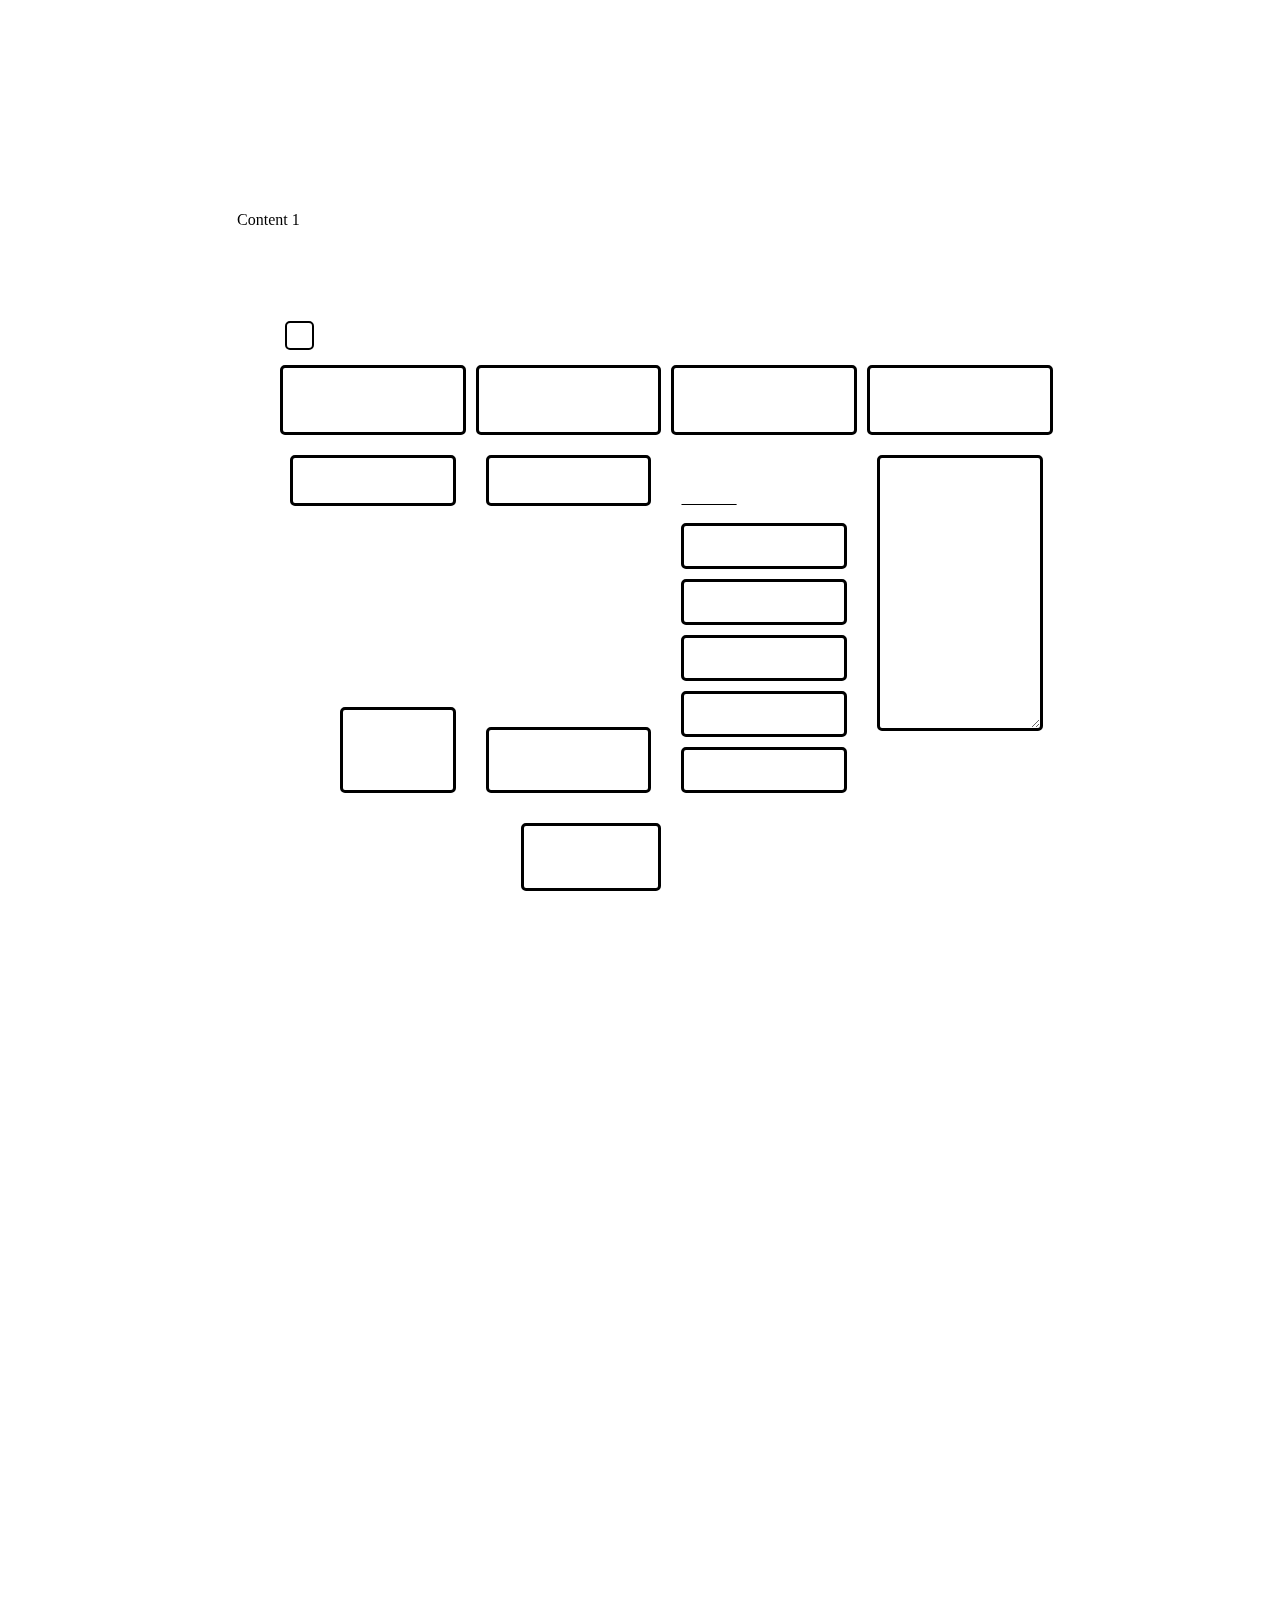
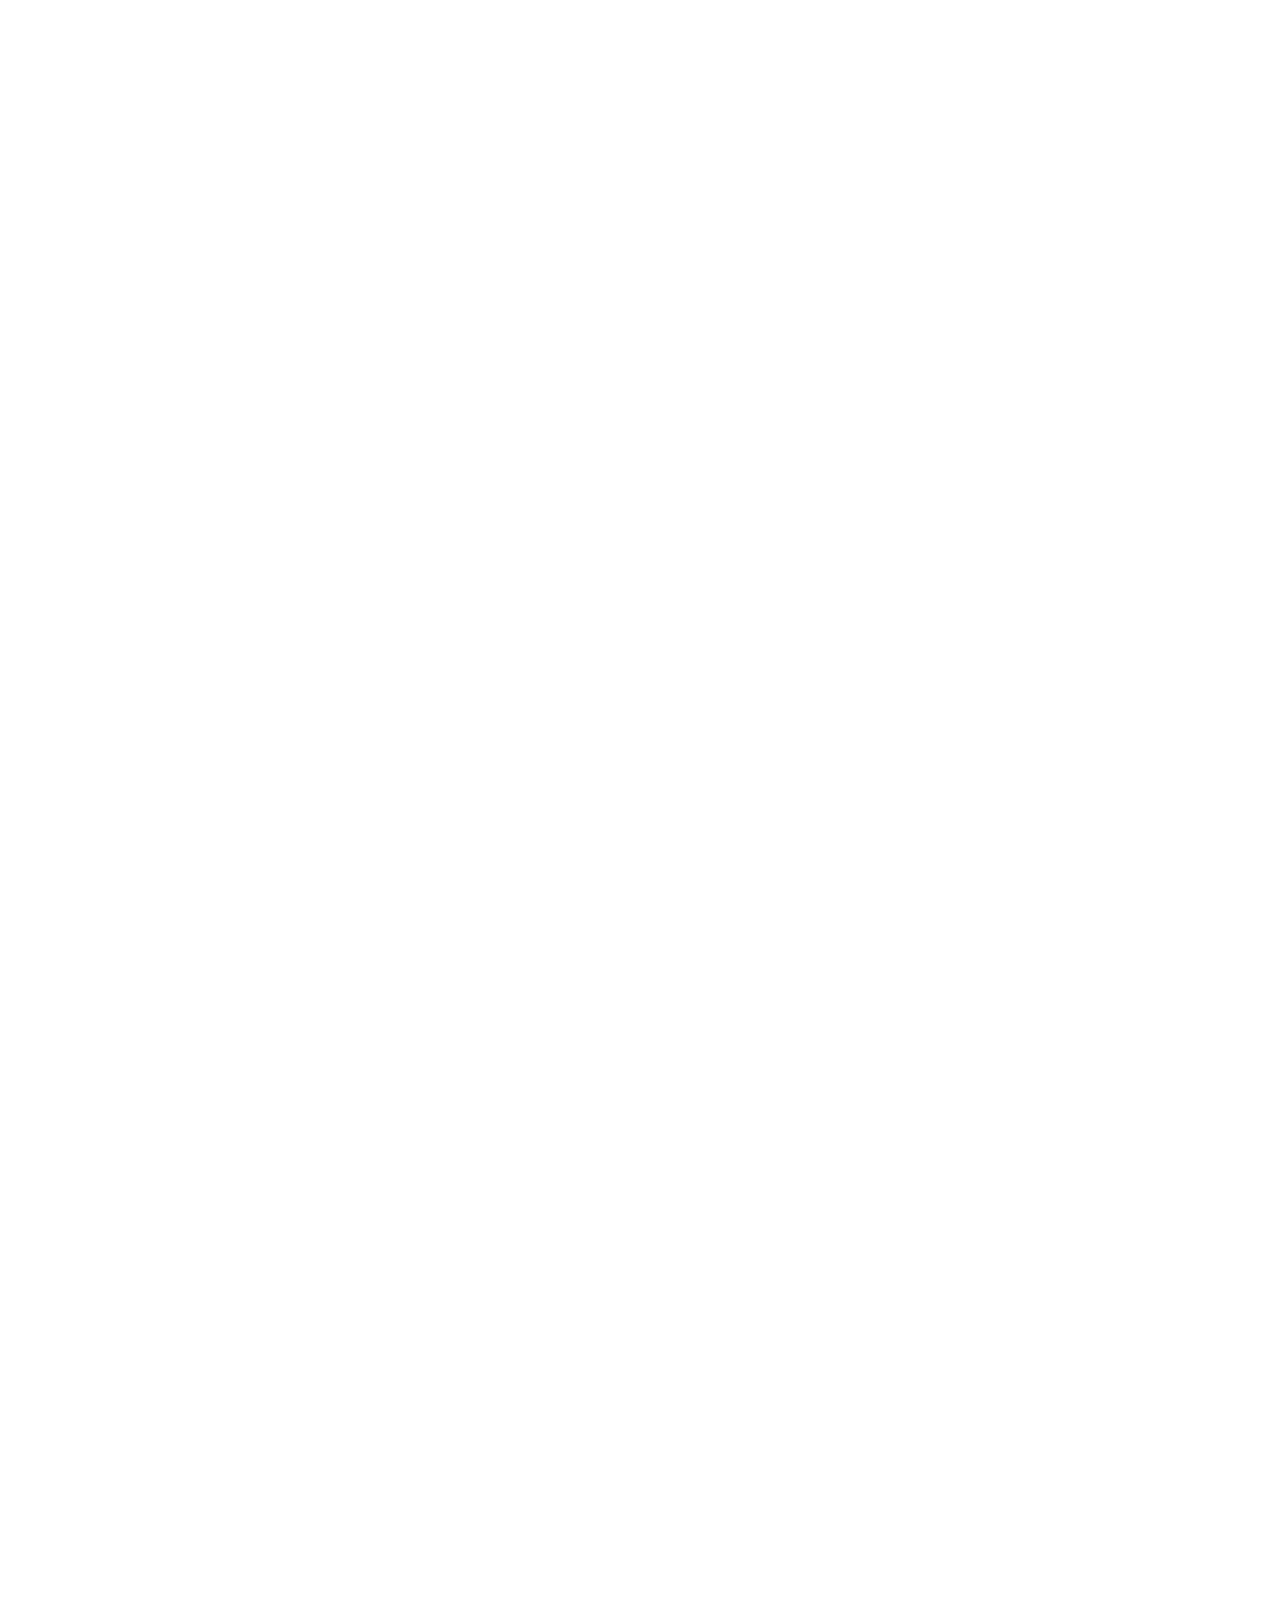
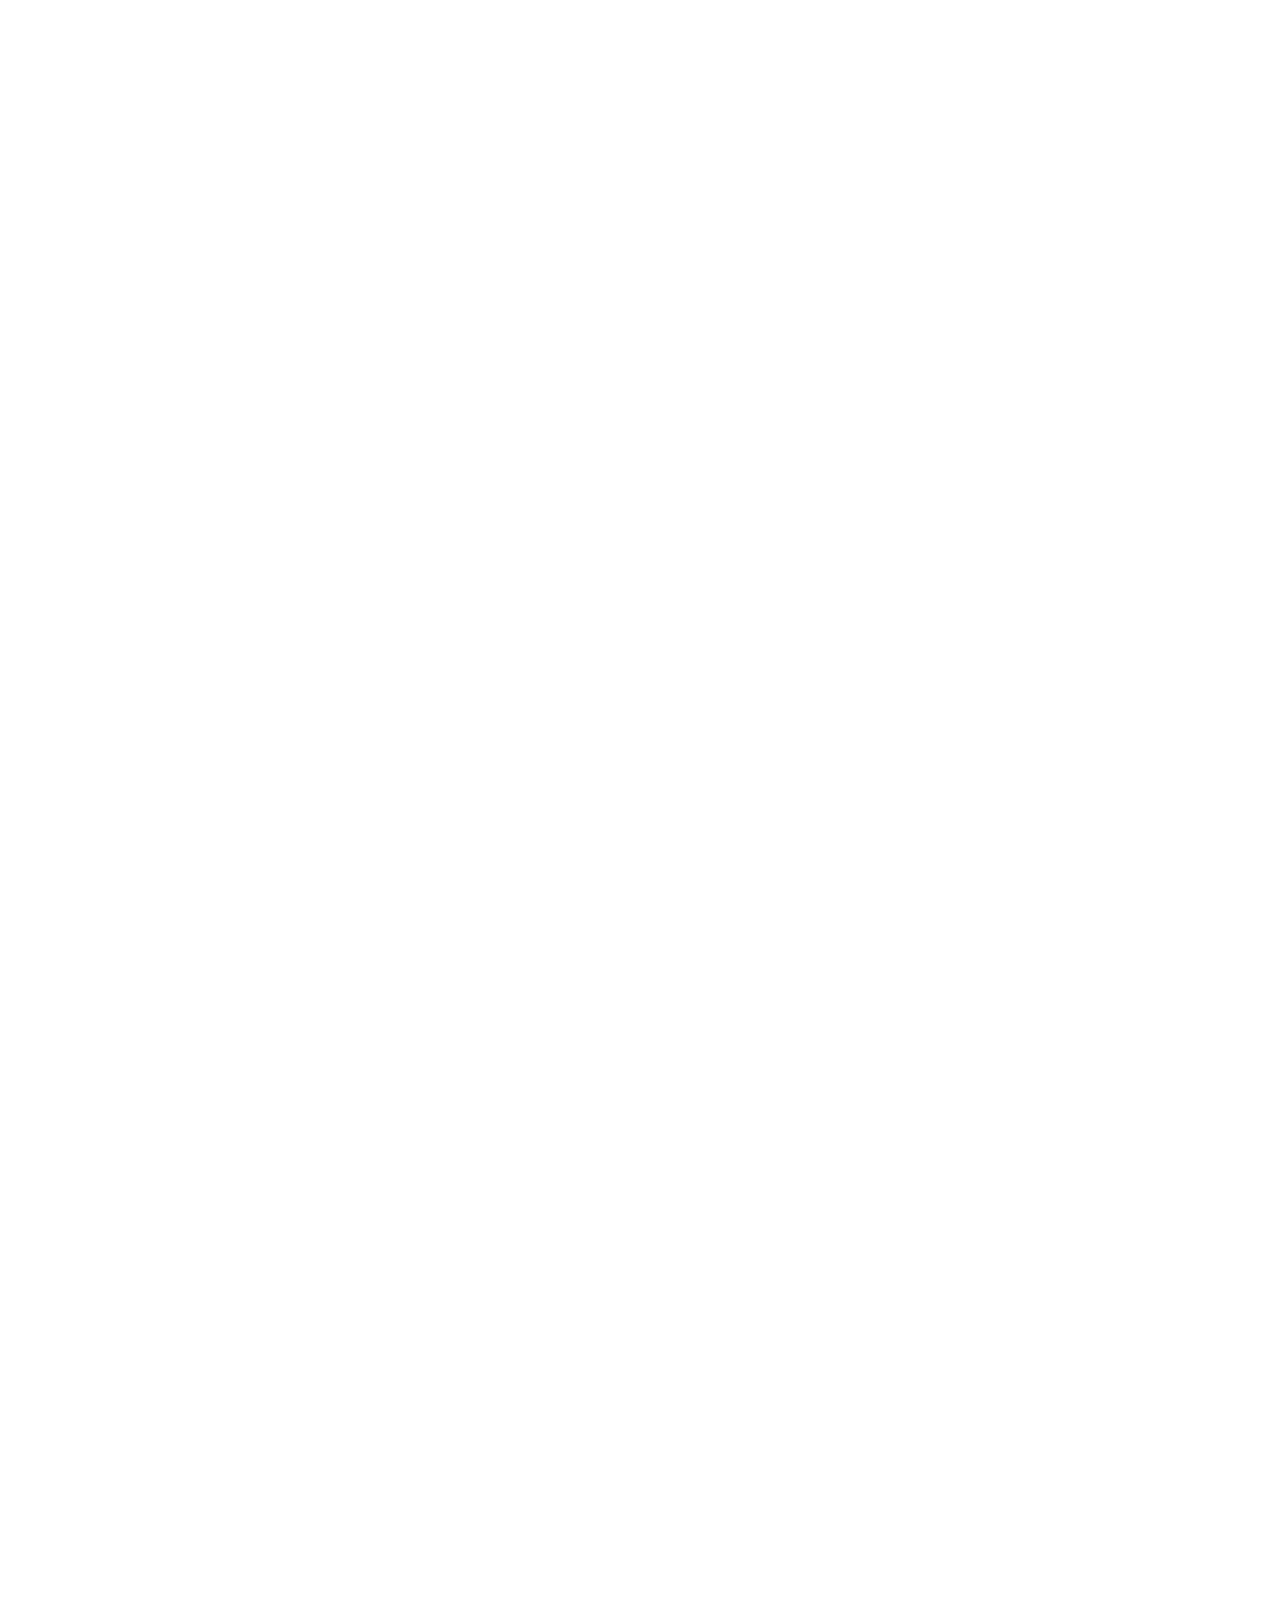
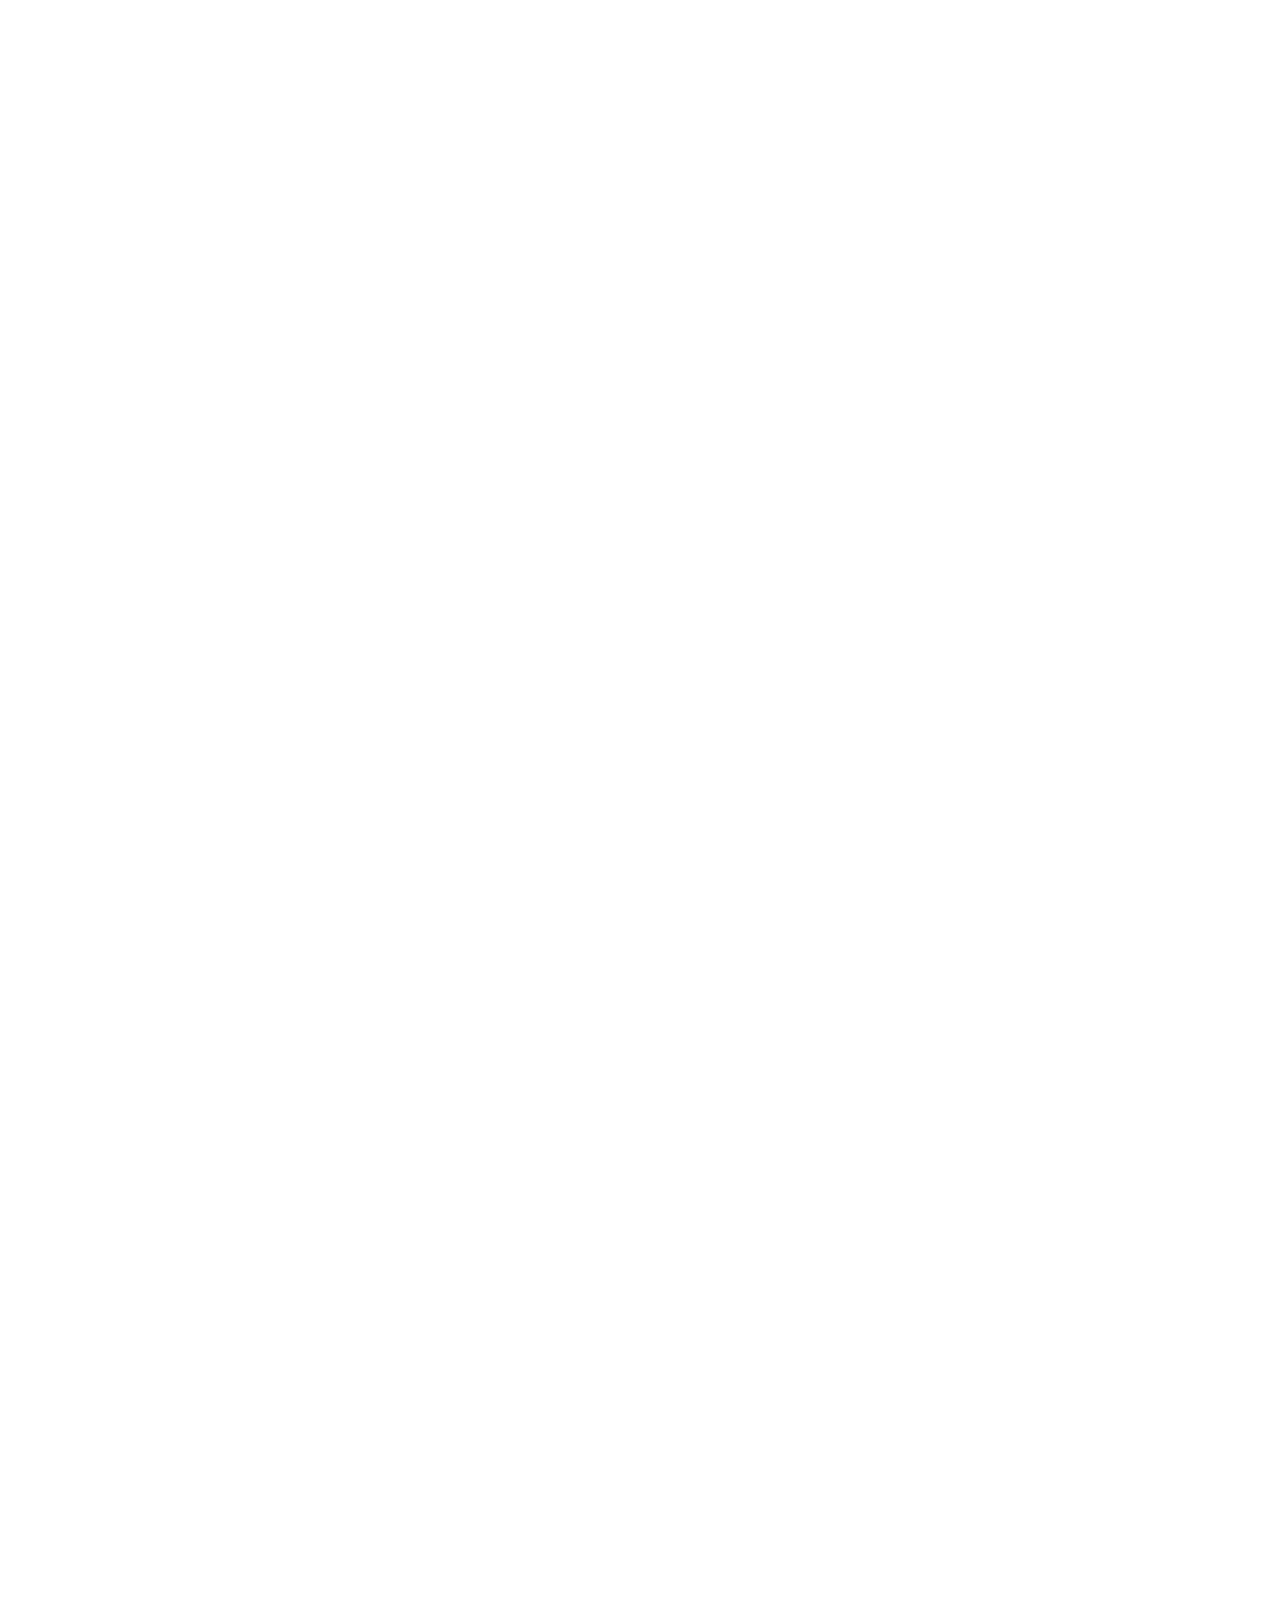
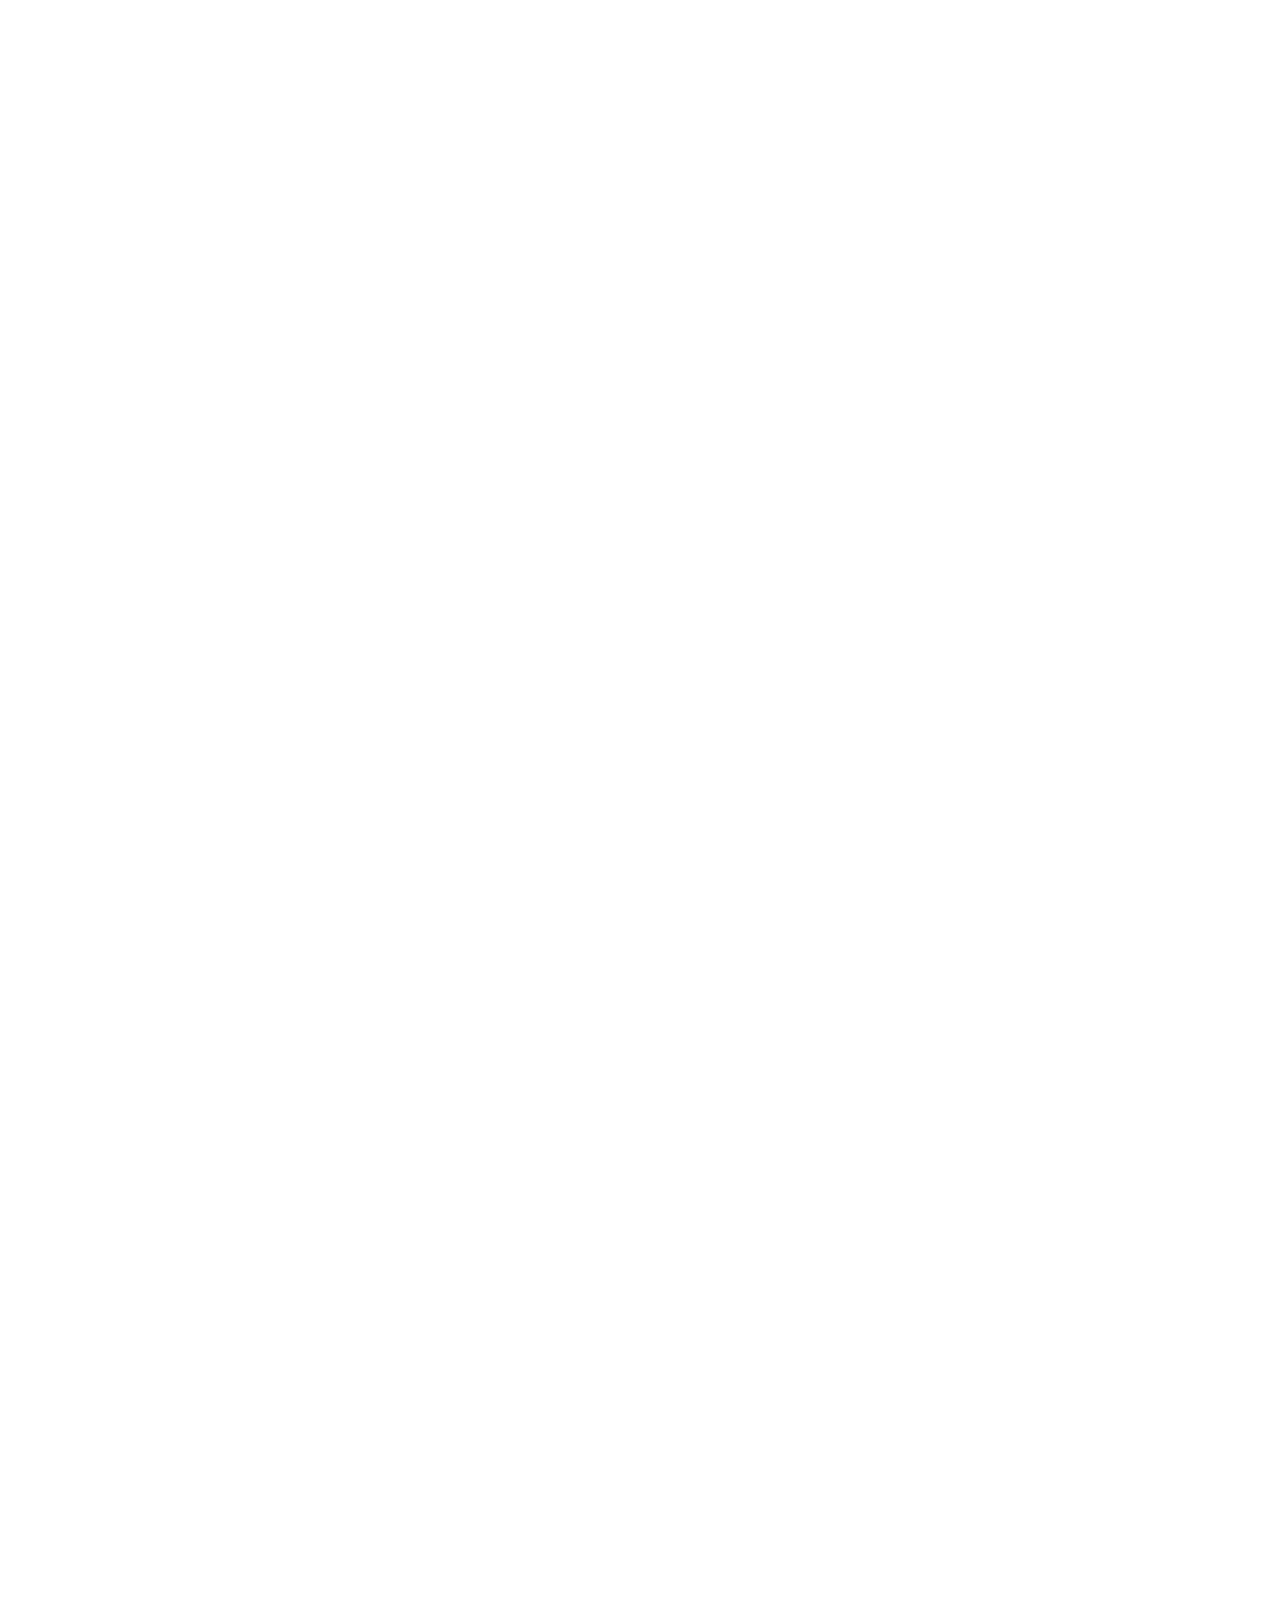
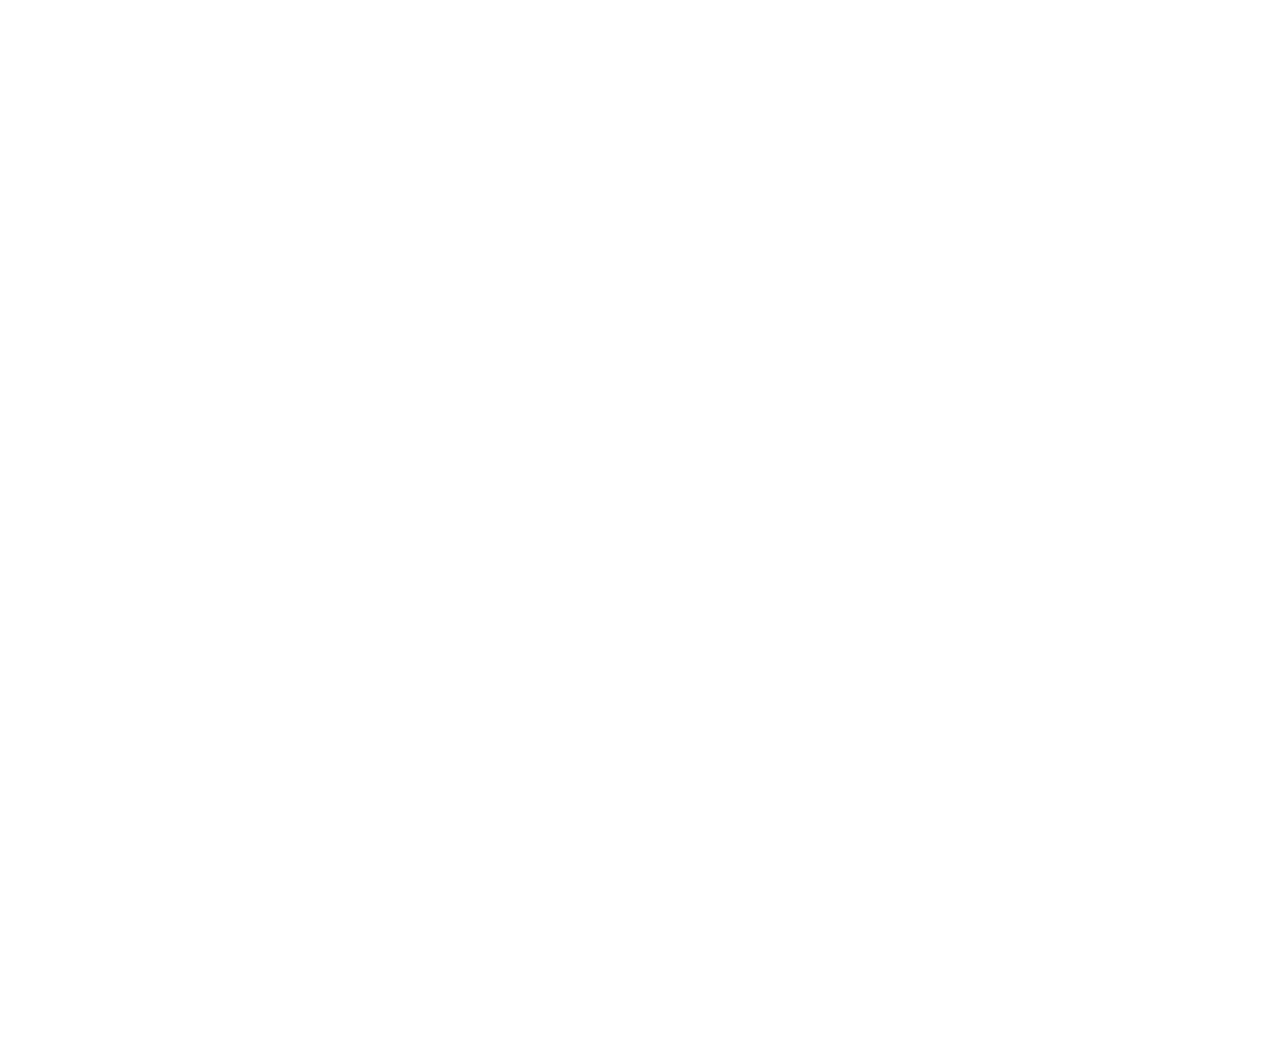
<file: index.html>
<!DOCTYPE html>
<html lang="en">
<head>
    <title>
        App by ElmerF
    </title>
    <meta charset="UTF-8">
    <meta name="viewport" content="width=device-width, initial-scale=1, minimum-scale=1" />
    <style>
        body{
            background-color: black;
            margin: 30px;
        }
        .Loading_Title, .Loading_Text{
            font-family: Arial;
            color: white;
            margin: 5px;
        }
    </style>
    <meta 
    property="og:image"
    content="https://elmerf5445.github.io/TNTS-Timer/Assets/Background/Link_Preview.png" 
/>
<meta 
    property="og:title" 
    content="TNTS Timer" 
/>
<meta 
    property="og:description" 
    content="Configurable timer for STICM-TNTS-25" 
/>
</head>
<body onload="window.location.href = 'Pages/ELISM24_Controls.html'">
    <h1 class="Loading_Title">
        Loading...
    </h1>
    <h3 class="Loading_Text">
        You are being redirected to the main page. Please wait...
    </h3>
</body>
</html>
</file>
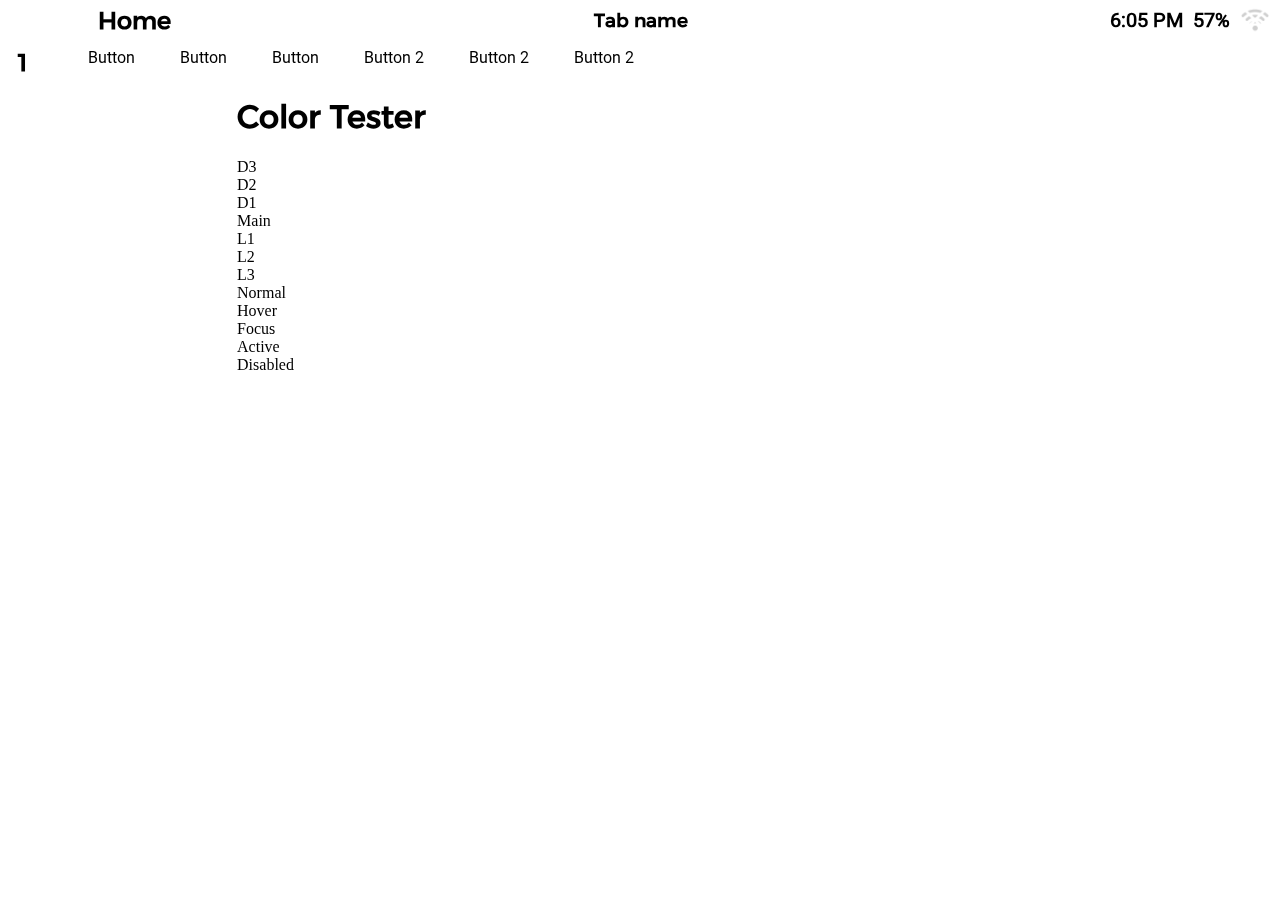
<file: App_ColorTester.html>
<!DOCTYPE html>
<html lang="en">
<head>
    <title id="Page_Title">
        App by ElmerF
    </title>
    <meta charset="UTF-8">
    <meta name="viewport" content="width=device-width, initial-scale=1, minimum-scale=1" />
    <link rel="stylesheet" href="Scripts/Styles/App_Main.css">
    <link rel="icon" type="image/png" href="Assets/Icons/favicon.png" sizes="96x96" id="Page_Favicon">
</head>
<body>
    <!-- <script src="Scripts/Javascript/App_Main.js"></script> -->
    <script src="Scripts/Javascript/App_Javascript_Debugging.js" defer></script>
    <script src="Scripts/Javascript/App_Javascript_ERUMAUI_Core.js" defer></script>
    <script src="Scripts/Javascript/App_Javascript_ERUMAUI.js" defer></script>
    <script src="Scripts/Javascript/App_Javascript_Extras.js" defer></script>
    <script src="Scripts/Javascript/App_Javascript_KeyboardControls.js" defer></script>
    <script src="Scripts/Javascript/App_Javascript_Initialization.js" defer></script>
    <div class="LoadingScreen" id="LoadingScreen">
        <div class="LoadingScreen_Simple" id="LoadingScreen_Simple" Display="none">
            <div class="LoadingScreen_Simple_Main">
                <img class='LoadingScreen_Simple_Main_Icon' src='Assets/Icons/favicon.png' id="LoadingScreen_Icon_Simple" draggable='false' loading='lazy'/>
                <h2 class="LoadingScreen_Simple_Main_Title" id="LoadingScreen_Title_Simple">
                    App by ElmerF
                </h2>
                <p class="LoadingScreen_Simple_Main_Subtitle" id="LoadingScreen_Subtitle_Simple">
                    Template
                </p>
            </div>
            <div class="LoadingScreen_Simple_Bottom">
                <div class="General_Loading LoadingScreen_Simple_Bottom_Loader">
                    <div class="General_Loading_Bar"></div>
                </div>
                <div class="LoadingScreen_Simple_Bottom_Copyright">
                    <img class='LoadingScreen_Simple_Bottom_Copyright_Icon' src='Assets/Icons/favicon.png' draggable='false' loading='lazy' id="LoadingScreen_Copyright_Icon_Simple"/>
                    <p class="LoadingScreen_Simple_Bottom_Copyright_Title" id="LoadingScreen_Copyright_Title_Simple">
                        Content By ElmerF 2024
                    </p>
                </div>
            </div>
        </div>
        <div class="LoadingScreen_Splash" id="LoadingScreen_Splash" Display="none">
            <div class="LoadingScreen_Splash_Window">
                <div class="LoadingScreen_Splash_Window_Image"></div>
                <div class="LoadingScreen_Splash_Window_Main">
                    <img class='LoadingScreen_Splash_Window_Main_Icon' src='Assets/Icons/favicon.png' id="LoadingScreen_Icon_Splash" draggable='false' loading='lazy'/>
                    <div class="LoadingScreen_Splash_Window_Main_Text">
                        <h2 class="LoadingScreen_Splash_Window_Main_Title" id="LoadingScreen_Title_Splash">
                            App by ElmerF
                        </h2>
                        <p class="LoadingScreen_Splash_Window_Main_Subtitle" id="LoadingScreen_Subtitle_Splash">
                            Template
                        </p>
                    </div>
                </div>
                <div class="General_Loading LoadingScreen_Splash_Window_Loader">
                    <div class="General_Loading_Bar"></div>
                </div>
            </div>
            <div class="LoadingScreen_Splash_Bottom">
                <div class="LoadingScreen_Splash_Bottom_Copyright">
                    <img class='LoadingScreen_Splash_Bottom_Copyright_Icon' src='Assets/Icons/favicon.png' id="LoadingScreen_Copyright_Icon_Splash" draggable='false' loading='lazy'/>
                    <p class="LoadingScreen_Splash_Bottom_Copyright_Title" id="LoadingScreen_Copyright_Title_Splash">
                        Content By ElmerF 2024
                    </p>
                </div>
            </div>
        </div>
        <div class="LoadingScreen_Custom" id="LoadingScreen_Custom" Display="none">
            Custom stuff here
        </div>
    </div>
    <div class="ClockScreen" id="ClockScreen" State="Inactive" onclick="ClockScreen_Toggle()">
        <div class="ClockScreen_Main">
            <h1 class="ClockScreen_Main_Time" id="ClockScreen_Main_Time">
                10:23
            </h1>
            <p class="ClockScreen_Main_Date" id="ClockScreen_Main_Date">
                Wednesday, 02/07/2024
            </p>
        </div>
        <div class="ClockScreen_Extra">
            <img class='ClockScreen_Extra_Icon' src='Assets/Icons/icon_wifi_offline.png' draggable='false' loading='lazy' id="ClockScreen_Extra_InternetStatus"/>
            <p class="ClockScreen_Extra_Battery" id="ClockScreen_Extra_Battery">
                100%
            </p>
        </div>
    </div>
    <div class="Subwindows" id="Subwindows">
        <div class="Subwindow" id="SubwindowIDHere">
            <div class="Subwindow_TitleBar">
                <h2 class="Subwindow_TitleBar_Title">
                    Subwindow
                </h2>
                <img class='Subwindow_TitleBar_Close' src='Assets/Icons/icon_close.png' draggable='false' loading='lazy' onclick="Subwindows_Close(this.parentNode.parentNode.id)"/>
            </div>
            <div class="Subwindow_Content">
                <h1 class="General_Title">
                    Content of subwindow here
                </h1>
            </div>
            <div class="Subwindow_Bottom">
                <div class="Subwindow_Bottom_Button_SecondaryAction">
                    Secondary action
                </div>
                <div class="Subwindow_Bottom_Button_PrimaryAction" onclick="Subwindows_Open('ModalIDHere')">
                    Primary action
                </div>
            </div>
        </div>
        <div class="Modal" id="ModalIDHere">
			<div class="Modal_TitleBar">
				<h2 class="Modal_TitleBar_Title">
					Modal / Confirmation
				</h2>
			</div>
			<div class="Modal_Content">
				<p class="General_Paragraph">
					In this format, the box closes if either the Esc button is pressed, or the user clicks any of the
					button in the bottom section of the window.
				</p>
			</div>
			<div class="Modal_Content_Bottom">
				<div class="Subwindow_Bottom_Button_SecondaryAction">
					Secondary action
				</div>
				<div class="Subwindow_Bottom_Button_PrimaryAction" onclick="Subwindows_Close('ModalIDHere')">
					Primary action
				</div>
			</div>
		</div>
    </div>
    <div class="Toasts" Position="Right" id="Toasts">
        <!-- <div class="Toast">
            <img class='Toast_Icon' src='Assets/Icons/placeholder.png' draggable='false' loading='lazy'/>
            <h2 class="Toast_Title">
                Hello!
            </h2>
            <p class="Toast_Content">
                This is a normal toast notification.
            </p>
        </div> -->
    </div>
    <div class="Overlays" id="Overlays">
        <div class="Debugger_Console" id="Debugger_Console" style="display: none">
			<div class="Debugger_Console_Results" id="Debugger_Console_Text"></div>
			<div class="Debugger_Console_CommandEntry">
				<input class="Debugger_Console_CommandEntry_Input" id="Debugger_Console_CommandEntry_Input"
					placeholder="Enter console command and press Enter"></input>
			</div>
		</div>
        <div class="Header_PageNavigation_Menu" id="Header_PageNavigation_Menu" style="display: none">
            <div class="Header_PageNavigation_Menu_Navigation Header_PageNavigation_Menu_Content">
                <h1 class="Header_PageNavigation_Menu_Title" id="Header_PageNavigation_Menu_Title">
                    ERUMA UI 1.0
                </h1>
                <div class="Header_PageNavigation_Menu_Buttons" id="Header_PageNavigation_Menu_Links">
                    <!-- <div class="Header_PageNavigation_Menu_Button_Item">
                        <img class='Header_PageNavigation_Menu_Button_Item_Icon' src='Assets/Icons/placeholder.png' draggable='false' loading='lazy'/>
                        <p class="Header_PageNavigation_Menu_Button_Item_Text">
                            Home
                        </p>
                    </div>
                    <div class="Header_PageNavigation_Menu_Button_Item">
                        <img class='Header_PageNavigation_Menu_Button_Item_Icon' src='Assets/Icons/placeholder.png' draggable='false' loading='lazy'/>
                        <p class="Header_PageNavigation_Menu_Button_Item_Text">
                            Home
                        </p>
                    </div> -->
                </div>
            </div>
            <div class="Header_PageNavigation_Menu_Actions Header_PageNavigation_Menu_Content">
                <h1 class="Header_PageNavigation_Menu_Title">
                    Page Actions
                </h1>
                <div class="Header_PageNavigation_Menu_Buttons">
                    <div class="Header_PageNavigation_Menu_Button_Item">
                        <img class='Header_PageNavigation_Menu_Button_Item_Icon' src='Assets/Icons/placeholder.png' draggable='false' loading='lazy'/>
                        <p class="Header_PageNavigation_Menu_Button_Item_Text">
                            Home
                        </p>
                    </div>
                    <div class="Header_PageNavigation_Menu_Button_Item">
                        <img class='Header_PageNavigation_Menu_Button_Item_Icon' src='Assets/Icons/placeholder.png' draggable='false' loading='lazy'/>
                        <p class="Header_PageNavigation_Menu_Button_Item_Text">
                            Home
                        </p>
                    </div>
                    <div class="Header_PageNavigation_Menu_Button_Item">
                        <img class='Header_PageNavigation_Menu_Button_Item_Icon' src='Assets/Icons/placeholder.png' draggable='false' loading='lazy'/>
                        <p class="Header_PageNavigation_Menu_Button_Item_Text">
                            Home
                        </p>
                    </div>
                    <div class="Header_PageNavigation_Menu_Button_Item">
                        <img class='Header_PageNavigation_Menu_Button_Item_Icon' src='Assets/Icons/placeholder.png' draggable='false' loading='lazy'/>
                        <p class="Header_PageNavigation_Menu_Button_Item_Text">
                            Home
                        </p>
                    </div>
                    <div class="Header_PageNavigation_Menu_Button_Item">
                        <img class='Header_PageNavigation_Menu_Button_Item_Icon' src='Assets/Icons/placeholder.png' draggable='false' loading='lazy'/>
                        <p class="Header_PageNavigation_Menu_Button_Item_Text">
                            Home
                        </p>
                    </div>
                    <div class="Header_PageNavigation_Menu_Button_Item">
                        <img class='Header_PageNavigation_Menu_Button_Item_Icon' src='Assets/Icons/placeholder.png' draggable='false' loading='lazy'/>
                        <p class="Header_PageNavigation_Menu_Button_Item_Text">
                            Home
                        </p>
                    </div>
                    <div class="Header_PageNavigation_Menu_Button_Item">
                        <img class='Header_PageNavigation_Menu_Button_Item_Icon' src='Assets/Icons/placeholder.png' draggable='false' loading='lazy'/>
                        <p class="Header_PageNavigation_Menu_Button_Item_Text">
                            Home
                        </p>
                    </div>
                    <div class="Header_PageNavigation_Menu_Button_Item">
                        <img class='Header_PageNavigation_Menu_Button_Item_Icon' src='Assets/Icons/placeholder.png' draggable='false' loading='lazy'/>
                        <p class="Header_PageNavigation_Menu_Button_Item_Text">
                            Home
                        </p>
                    </div>
                </div>
            </div>
        </div>
        <div class="Header_StatusTray_Menu" id="Header_StatusTray_Menu" style="display: none">
            <img class='Header_StatusTray_Menu_Close' src='Assets/Icons/icon_close.png' draggable='false' loading='lazy' onclick="Header_Toggle_StatusTray()"/>
            <div class="Header_StatusTray_Menu_Clock Header_StatusTray_Menu_Content">
                <h1 class="Header_StatusTray_Menu_Clock_Clock" id="Header_StatusTray_Menu_Clock_Clock">
                    10:17 PM
                </h1>
                <p class="Header_StatusTray_Menu_Clock_Date" id="Header_StatusTray_Menu_Clock_Date">
                    Sunday, 02/04/2024
                </p>
            </div>
            <div class="Header_StatusTray_Menu_Battery Header_StatusTray_Menu_Content">
                <h1 class="Header_StatusTray_Menu_Battery_Percentage" id="Header_StatusTray_Menu_Battery_Percentage">
                    100%
                </h1>
                <p class="Header_StatusTray_Menu_Battery_Status" id="Header_StatusTray_Menu_Battery_Status">
                    Fully charged
                </p>
            </div>
            <div class="Header_StatusTray_Menu_InternetStatus Header_StatusTray_Menu_Content">
                <h1 class="Header_StatusTray_Menu_InternetStatus_Status" id="Header_StatusTray_Menu_InternetStatus_Status">
                    Connected
                </h1>
                <p class="Header_StatusTray_Menu_InternetStatus_Description" id="Header_StatusTray_Menu_InternetStatus_Description">
                    You are connected to the internet. Features that require an internet connection will function properly.
                </p>
                <a href="https://fast.com" target="_blank">
                    <div class="Header_PageNavigation_Menu_Button_Item">
                        <img class='Header_PageNavigation_Menu_Button_Item_Icon' src='Assets/Icons/placeholder.png' draggable='false' loading='lazy'/>
                        <p class="Header_PageNavigation_Menu_Button_Item_Text">
                            Speedtest
                        </p>
                    </div>
                </a>
            </div>
        </div>
        
    </div>
    <div class="Header_SidebarToggle" id="Header_SidebarToggle" onclick="Sidebar_Toggle()">
        <img class='Header_SidebarToggle_Icon' src='Assets/Icons/icon_hamburgermenu.png' draggable='false' loading='lazy' id="Header_SidebarToggle_Icon"/>
    </div>
    <header class="Header" id="Header" Style_Margin_SidebarToggle="Enabled" Style_Margin_Sidebar="Enabled">
		<div class="Header_PageNavigation" id="Header_PageNavigation" onclick="Header_Toggle_PageNavigation()">
			<img src="Assets/Icons/favicon.png" class="Header_PageNavigation_Icon" id="Header_PageNavigation_Icon"></img>
			<h2 class="Header_PageNavigation_Title" id="Header_PageNavigation_Title">
				Home
			</h2>
		</div>
		<div class="Header_Content" id="pageElement_Header_Actions">
            <h3 class="Header_Content_Title" id="pageElement_Header_Title">
                Tab name
            </h3>
		</div>
		<div class="Header_StatusTray" id="Header_StatusTray" onclick="Header_Toggle_StatusTray()">
			<div class="Header_StatusTray_Clock" id="Header_StatusTray_Clock">
				<h1 class="Header_StatusTray_Clock_Time" id="Header_StatusTray_Clock_Time">
					6:05 PM
                </h1>
			</div>
			<div class="Header_StatusTray_Battery" id="Header_StatusTray_Battery">
				<h1 class="Header_StatusTray_Battery_Percentage" id="Header_StatusTray_Battery_Percentage">
					57%
                </h1>
			</div>
			<div class="Header_StatusTray_Extras" id="Header_StatusTray_Extras">
                <img class='Header_StatusTray_Extras_Icon' src='Assets/Icons/icon_wifi_offline.png' draggable='false' loading='lazy' id="Header_StatusTray_Extras_InternetStatus"/>
			</div>
		</div>
    </header>
    <header class="Ribbon" id="Ribbon" Style_Margin_Sidebar="Enabled" Style_Margin_Header="Enabled">
        <div class="Ribbon_Section" id="Ribbon_TabIDHere">
			<div class="Ribbon_Section_Item">
				<img class="Ribbon_Section_Item_Icon" src="Assets/Icons/placeholder.png" />
				<p class="Ribbon_Section_Item_Text">
					Button
				</p>
			</div>
			<div class="Ribbon_Section_Item">
				<img class="Ribbon_Section_Item_Icon" src="Assets/Icons/placeholder.png" />
				<p class="Ribbon_Section_Item_Text">
					Button
				</p>
			</div>
            <div class="Ribbon_Section_Item">
				<img class="Ribbon_Section_Item_Icon" src="Assets/Icons/placeholder.png" />
				<p class="Ribbon_Section_Item_Text">
					Button
				</p>
			</div>
		</div>
        <div class="Ribbon_Section" id="Ribbon_TabIDHere2">
			<div class="Ribbon_Section_Item">
				<img class="Ribbon_Section_Item_Icon" src="Assets/Icons/placeholder.png" />
				<p class="Ribbon_Section_Item_Text">
					Button 2
				</p>
			</div>
			<div class="Ribbon_Section_Item">
				<img class="Ribbon_Section_Item_Icon" src="Assets/Icons/placeholder.png" />
				<p class="Ribbon_Section_Item_Text">
					Button 2
				</p>
			</div>
            <div class="Ribbon_Section_Item">
				<img class="Ribbon_Section_Item_Icon" src="Assets/Icons/placeholder.png" />
				<p class="Ribbon_Section_Item_Text">
					Button 2
				</p>
			</div>
		</div>
    </header>
    <div class="Tabs_Vertical_Container_Selector Sidebar" id="Sidebar" State="Collapsed" Style_Margin_Header="Enabled">
        <div class="Tabs_Vertical_Container_Selector_Item" id="TabIDHere" onclick="Tabs_ChangeTab(this.id, 'Vertical')" Tabs_Tab_Title="" Tabs_Tab_Target_Container="Content" Tabs_Tab_Target_Tab="tab_TabIDHere" Tabs_UseRibbon="true" Tabs_Tab_Target_Ribbon="Ribbon_TabIDHere" Tabs_UseHeaderTitle="true" State="Selected">
			<div class="Tabs_Vertical_Container_Selector_Item_Icon">
				<h2 class="Tabs_Vertical_Container_Selector_Item_Icon_Icon">
					1
				</h2>
			</div>
			<p class="Tabs_Vertical_Container_Selector_Item_Text">
				Tab 1
			</p>
		</div>
    </div>
    <div class="MainContent_Container" id="MainContent_Container">
        <div class="MainContent_Container_Pusher" id="MainContent_Container_Pusher"></div>
        <main class="MainContent" id="MainContent" Style_Margin_Header="Enabled" Style_Margin_Ribbon="Enabled" Style_Margin_Sidebar="Enabled">
            <div class="Content" id="Content" Style_Margin="Enabled" Tabs_CurrentTab="">
                <div class="Tab_Container_Content_Item Content_Item" id="tab_TabIDHere">
                    <h1 class="General_Title">
                        Color Tester
                    </h1>
                    <div class="ColorTester_ColorSets">
                        <div class="ColorTester_ColorSets_Set">
                            <div class="ColorTester_ColorSets_Set_Item">
                                D3
                            </div>
                            <div class="ColorTester_ColorSets_Set_Item">
                                D2
                            </div>
                            <div class="ColorTester_ColorSets_Set_Item">
                                D1
                            </div>
                            <div class="ColorTester_ColorSets_Set_Item">
                                Main
                            </div>
                            <div class="ColorTester_ColorSets_Set_Item">
                                L1
                            </div>
                            <div class="ColorTester_ColorSets_Set_Item">
                                L2
                            </div>
                            <div class="ColorTester_ColorSets_Set_Item">
                                L3
                            </div>
                        </div>
                    </div>
                    <div class="ColorTester_States">
                        <div class="ColorTester_States_Item">
                            Normal
                        </div>
                        <div class="ColorTester_States_Item">
                            Hover
                        </div>
                        <div class="ColorTester_States_Item">
                            Focus
                        </div>
                        <div class="ColorTester_States_Item">
                            Active
                        </div>
                        <div class="ColorTester_States_Item">
                            Disabled
                        </div>
                    </div>
                </div>
            </div>
        </main>
    </div>
    
</body>
</html>
</file>
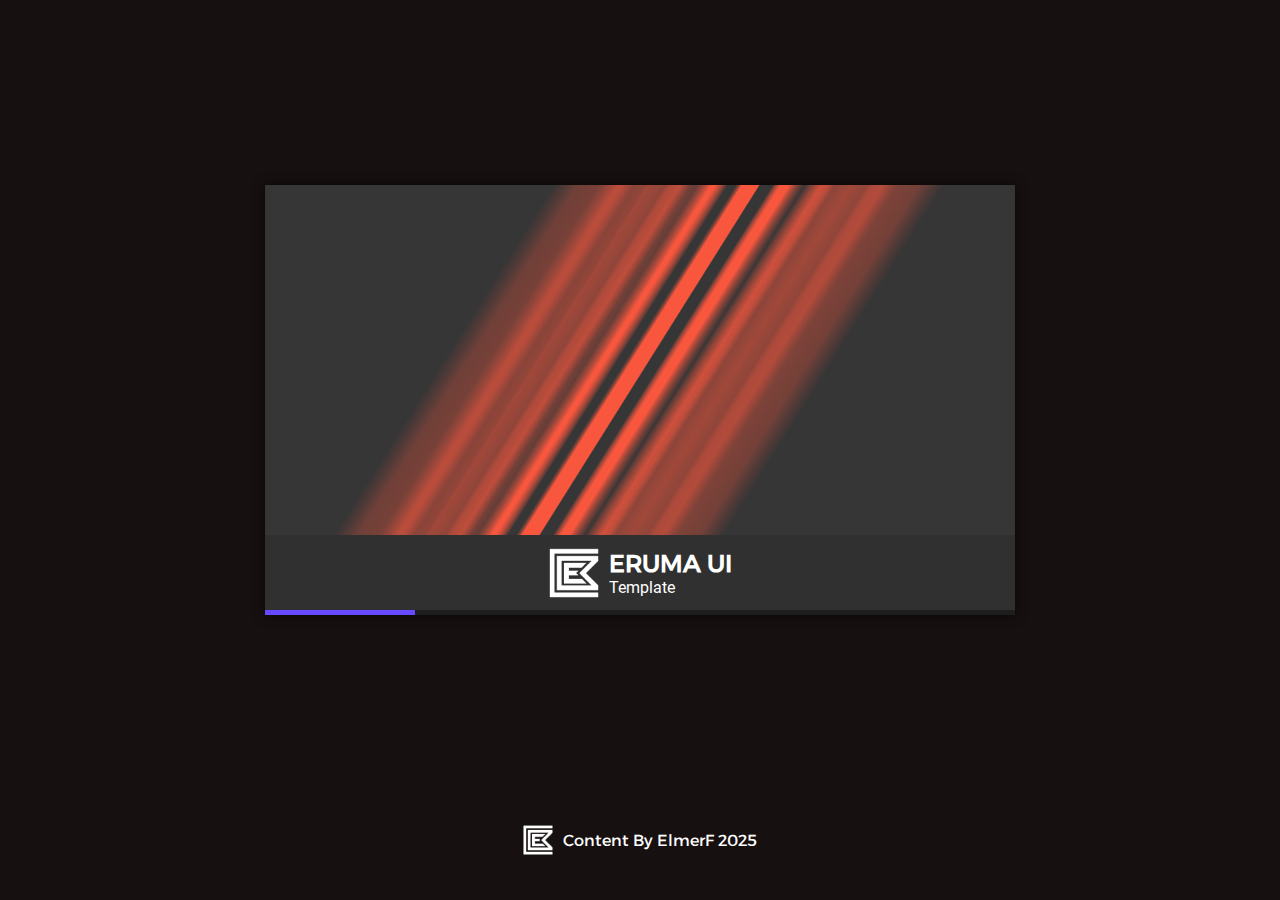
<file: Pages/App_Template.html>
<!DOCTYPE html>
<html lang="en">
<head>
    <title id="Page_Title">
        App by ElmerF
    </title>
    <base href="../">
    <meta charset="UTF-8">
    <meta name="viewport" content="width=device-width, initial-scale=1, minimum-scale=1" />
    <link rel="stylesheet" href="Scripts/Styles/App_Main.css">
    <link rel="icon" type="image/png" href="Assets/Icons/favicon.png" sizes="96x96" id="Page_Favicon">
</head>
<body>
    <!-- <script src="Scripts/Javascript/App_Main.js"></script> -->
    <script src="Scripts/Javascript/FileSaver.js" defer></script>
    <script src="Scripts/Javascript/App_Javascript_Debugging.js" defer></script>
    <script src="Scripts/Javascript/App_Javascript_ERUMAUI_Core.js" defer></script>
    <script src="Scripts/Javascript/App_Javascript_ERUMAUI.js" defer></script>
    <script src="Scripts/Javascript/App_Javascript_Extras.js" defer></script>
    <script src="Scripts/Javascript/App_Javascript_KeyboardControls.js" defer></script>
    <script src="Scripts/Javascript/App_Javascript_Initialization.js" defer></script>
    <script src="Scripts/Javascript/App_Javascript_Projects.js" defer></script>
    <script src="Scripts/Javascript/ERUMAUI_Javascript_Settings.js" defer></script>
    <div class="LoadingScreen" id="LoadingScreen">
        <div class="LoadingScreen_Simple" id="LoadingScreen_Simple" Display="none">
            <div class="LoadingScreen_Simple_Main">
                <img class='LoadingScreen_Simple_Main_Icon' src='Assets/Icons/favicon.png' id="LoadingScreen_Icon_Simple" draggable='false' loading='lazy'/>
                <h2 class="LoadingScreen_Simple_Main_Title" id="LoadingScreen_Title_Simple">
                    App by ElmerF
                </h2>
                <p class="LoadingScreen_Simple_Main_Subtitle" id="LoadingScreen_Subtitle_Simple">
                    Template
                </p>
            </div>
            <div class="LoadingScreen_Simple_Bottom">
                <div class="General_Loading LoadingScreen_Simple_Bottom_Loader">
                    <div class="General_Loading_Bar"></div>
                </div>
                <div class="LoadingScreen_Simple_Bottom_Copyright">
                    <img class='LoadingScreen_Simple_Bottom_Copyright_Icon' src='Assets/Icons/favicon.png' draggable='false' loading='lazy' id="LoadingScreen_Copyright_Icon_Simple"/>
                    <p class="LoadingScreen_Simple_Bottom_Copyright_Title" id="LoadingScreen_Copyright_Title_Simple">
                        Content By ElmerF 2024
                    </p>
                </div>
            </div>
        </div>
        <div class="LoadingScreen_Splash" id="LoadingScreen_Splash" Display="none">
            <div class="LoadingScreen_Splash_Window">
                <div class="LoadingScreen_Splash_Window_Image"></div>
                <div class="LoadingScreen_Splash_Window_Main">
                    <img class='LoadingScreen_Splash_Window_Main_Icon' src='Assets/Icons/favicon.png' id="LoadingScreen_Icon_Splash" draggable='false' loading='lazy'/>
                    <div class="LoadingScreen_Splash_Window_Main_Text">
                        <h2 class="LoadingScreen_Splash_Window_Main_Title" id="LoadingScreen_Title_Splash">
                            App by ElmerF
                        </h2>
                        <p class="LoadingScreen_Splash_Window_Main_Subtitle" id="LoadingScreen_Subtitle_Splash">
                            Template
                        </p>
                    </div>
                </div>
                <div class="General_Loading LoadingScreen_Splash_Window_Loader">
                    <div class="General_Loading_Bar"></div>
                </div>
            </div>
            <div class="LoadingScreen_Splash_Bottom">
                <div class="LoadingScreen_Splash_Bottom_Copyright">
                    <img class='LoadingScreen_Splash_Bottom_Copyright_Icon' src='Assets/Icons/favicon.png' id="LoadingScreen_Copyright_Icon_Splash" draggable='false' loading='lazy'/>
                    <p class="LoadingScreen_Splash_Bottom_Copyright_Title" id="LoadingScreen_Copyright_Title_Splash">
                        Content By ElmerF 2024
                    </p>
                </div>
            </div>
        </div>
        <div class="LoadingScreen_Custom" id="LoadingScreen_Custom" Display="none">
            Custom stuff here
        </div>
    </div>
    <div class="ClockScreen" id="ClockScreen" State="Inactive" onclick="ClockScreen_Toggle()">
        <div class="ClockScreen_Main">
            <h1 class="ClockScreen_Main_Time" id="ClockScreen_Main_Time">
                10:23
            </h1>
            <p class="ClockScreen_Main_Date" id="ClockScreen_Main_Date">
                Wednesday, 02/07/2024
            </p>
        </div>
        <div class="ClockScreen_Extra">
            <img class='ClockScreen_Extra_Icon' src='Assets/Icons/icon_wifi_offline.png' draggable='false' loading='lazy' id="ClockScreen_Extra_InternetStatus"/>
            <p class="ClockScreen_Extra_Battery" id="ClockScreen_Extra_Battery">
                100%
            </p>
        </div>
    </div>
    <div class="Subwindows" id="Subwindows">
        <div class="Subwindow" id="SubwindowIDHere">
            <div class="Subwindow_TitleBar">
                <h2 class="Subwindow_TitleBar_Title">
                    Subwindow
                </h2>
                <img class='Subwindow_TitleBar_Close' src='Assets/Icons/icon_close.png' draggable='false' loading='lazy' onclick="Subwindows_Close(this.parentNode.parentNode.id)"/>
            </div>
            <div class="Subwindow_Content">
                <h1 class="General_Title">
                    Content of subwindow here
                </h1>
            </div>
            <div class="Subwindow_Bottom">
                <div class="Subwindow_Bottom_Button_SecondaryAction">
                    Secondary action 
                </div>
                <div class="Subwindow_Bottom_Button_PrimaryAction" onclick="Subwindows_Open('ModalIDHere')">
                    Primary action button text here
                </div>
            </div>
        </div>
        <div class="Modal" id="ModalIDHere">
			<div class="Modal_TitleBar">
				<h2 class="Modal_TitleBar_Title">
					Modal / Confirmation
				</h2>
			</div>
			<div class="Modal_Content">
				<p class="General_Paragraph">
					In this format, the box closes if either the Esc button is pressed, or the user clicks any of the
					button in the bottom section of the window.
				</p>
			</div>
			<div class="Modal_Content_Bottom">
				<div class="Subwindow_Bottom_Button_SecondaryAction">
					Secondary action
				</div>
				<div class="Subwindow_Bottom_Button_PrimaryAction" onclick="Subwindows_Close('ModalIDHere')">
					Primary action
				</div>
			</div>
		</div>
        <div class="Subwindow Projects" id="Projects_List_Window">
            <div class="Subwindow_TitleBar">
                <h2 class="Subwindow_TitleBar_Title">
                    Projects
                </h2>
                <img class='Subwindow_TitleBar_Close' src='Assets/Icons/icon_close.png' draggable='false' loading='lazy' onclick="Subwindows_Close(this.parentNode.parentNode.id)"/>
            </div>
            <div class="Subwindow_Content">
                <h3 class="General_Title">
                    Currently loaded project
                </h3>
                <div class="Projects_CurrentlyLoaded">
                    <div class="Projects_CurrentlyLoaded_Information">
                        <h3 class="Projects_CurrentlyLoaded_Information_Title" id="Projects_CurrentlyLoaded_Information_Title">
                            No project loaded
                        </h3>
                        <div class="Projects_CurrentlyLoaded_Information_Details">
                            <p class="Projects_CurrentlyLoaded_Information_Details_Item" id="Projects_CurrentlyLoaded_Information_Status">
                                Select a project below or create a new one to start saving your progress.
                            </p>
                        </div>
                    </div>
                    <div class="Projects_CurrentlyLoaded_Controls" id="Projects_CurrentlyLoaded_Controls">
                        <!-- Program using the Projects system must add their own onclick trigger here or something -->
                        <div class="Projects_CurrentlyLoaded_Controls_Item">
                            <img class='Projects_CurrentlyLoaded_Controls_Item_Icon' src='Assets/Icons/icon_project_save.png' draggable='false' loading='lazy'/>
                        </div>
                        <div class="Projects_CurrentlyLoaded_Controls_Item" onclick="Projects_Save_Project()">
                            <img class='Projects_CurrentlyLoaded_Controls_Item_Icon' src='Assets/Icons/iconNew_save.png' draggable='false' loading='lazy'/>
                        </div>
                    </div>
                </div>
                <h3 class="General_Title">
                    Recent projects
                </h3>
                <div class="Projects_List" id="Projects_List">
                    <div class="Projects_List_Item">
                        <div class="Projects_List_Item_Information">
                            <h3 class="Projects_List_Item_Information_Title">
                                Project name
                            </h3>
                            <div class="Projects_List_Item_Information_Details">
                                <p class="Projects_List_Item_Information_Details_Item">
                                    21 March 2023; 11:26 PM
                                </p>
                                <p class="Projects_List_Item_Information_Details_Item">
                                    ERUMA UI 1.0
                                </p>
                            </div>
                        </div>
                        <div class="Projects_List_Item_Controls">
                            <div class="Projects_List_Item_Controls_Item">
                                <img class='Projects_List_Item_Controls_Item_Icon' src='Assets/Icons/icon_download.png' draggable='false' loading='lazy'/>
                            </div>
                            <div class="Projects_List_Item_Controls_Item">
                                <img class='Projects_List_Item_Controls_Item_Icon' src='Assets/Icons/iconNew_delete.png' draggable='false' loading='lazy'/>
                            </div>
                        </div>
                    </div>
                </div>
            </div>
            <div class="Subwindow_Bottom">
                <div class="Subwindow_Bottom_Button_SecondaryAction" onclick="Subwindows_Close('Projects_List_Window')">
                    Close
                </div>
                <div class="Subwindow_Bottom_Button_SecondaryAction" onclick="Subwindows_Open('Projects_Open_Project_FromFile')">
                    Open project from file
                </div>
                <div class="Subwindow_Bottom_Button_PrimaryAction" onclick="Subwindows_Open('Projects_Create_NewProject')">
                    New project
                </div>
            </div>
        </div>
        <div class="Modal" id="Projects_Create_NewProject">
			<div class="Modal_TitleBar">
				<h2 class="Modal_TitleBar_Title">
					Create new project
				</h2>
			</div>
			<div class="Modal_Content">
				<p class="General_Paragraph">
					Specify a project name below. The data will be stored in your browser.
				</p>
                <input class="Input_Text" type="text" id="Projects_Create_NewProject_Name" placeholder="Project name" oninput="Projects_Check_Input(this.id, 'Projects_Create_NewProject_Name_Consequence')"/>
			</div>
			<div class="Modal_Content_Bottom">
				<div class="Subwindow_Bottom_Button_SecondaryAction" onclick="Subwindows_Close('Projects_Create_NewProject')">
                    Cancel
				</div>
				<div class="Subwindow_Bottom_Button_PrimaryAction" id="Projects_Create_NewProject_Name_Consequence" onclick="Projects_Create_NewProject_Check_Existence()" Clickability="Disabled">
					Create project
				</div>
			</div>
		</div>
        <div class="Modal" id="Projects_Create_NewProject_Overwrite">
			<div class="Modal_TitleBar">
				<h2 class="Modal_TitleBar_Title">
					Project name already exists
				</h2>
			</div>
			<div class="Modal_Content">
				<p class="General_Paragraph">
                    The project name already exists. You can choose to overwrite the data in it or rename your project to a name that doesn't exist yet.
				</p>
			</div>
			<div class="Modal_Content_Bottom">
				<div class="Subwindow_Bottom_Button_SecondaryAction" onclick="Subwindows_Close('Projects_Create_NewProject_Overwrite')">
                    Cancel
				</div>
				<div class="Subwindow_Bottom_Button_PrimaryAction" onclick="Projects_Create_NewProject_Overwrite_ExistingProject()">
					Overwrite project
				</div>
			</div>
		</div>
        <div class="Modal" id="Projects_Open_Project_FromFile">
			<div class="Modal_TitleBar">
				<h2 class="Modal_TitleBar_Title">
					Open project from file
				</h2>
			</div>
			<div class="Modal_Content">
				<p class="General_Paragraph">
                    Add a valid .JSON file below that contains the project data. The system will automatically save it into your local storage as a new project.
				</p>
                <input type="file" id="Projects_Open_Project_FromFile_Input" accept=".json" class="Input_Text"/>
			</div>
			<div class="Modal_Content_Bottom">
				<div class="Subwindow_Bottom_Button_SecondaryAction" onclick="Subwindows_Close('Projects_Open_Project_FromFile')">
                    Cancel
				</div>
				<div class="Subwindow_Bottom_Button_PrimaryAction" onclick="Projects_Upload_Project()">
					Save to local storage
				</div>
			</div>
		</div>
    </div>
    <div class="Toasts" Position="Right" id="Toasts">
        <!-- <div class="Toast">
            <img class='Toast_Icon' src='Assets/Icons/placeholder.png' draggable='false' loading='lazy'/>
            <h2 class="Toast_Title">
                Hello!
            </h2>
            <p class="Toast_Content">
                This is a normal toast notification.
            </p>
        </div> -->
    </div>
    <div class="Overlays" id="Overlays">
        <div class="Debugger_Console" id="Debugger_Console" style="display: none">
			<div class="Debugger_Console_Results" id="Debugger_Console_Text"></div>
			<div class="Debugger_Console_CommandEntry">
				<input class="Debugger_Console_CommandEntry_Input" id="Debugger_Console_CommandEntry_Input"
					placeholder="Enter console command and press Enter"></input>
			</div>
		</div>
        <div class="Header_PageNavigation_Menu" id="Header_PageNavigation_Menu" State="Inactive">
            <div class="Header_PageNavigation_Menu_Navigation Header_PageNavigation_Menu_Content">
                <h1 class="Header_PageNavigation_Menu_Title" id="Header_PageNavigation_Menu_Title">
                    ERUMA UI 1.0
                </h1>
                <div class="Header_PageNavigation_Menu_Buttons" id="Header_PageNavigation_Menu_Links">
                    <!-- <div class="Header_PageNavigation_Menu_Button_Item">
                        <img class='Header_PageNavigation_Menu_Button_Item_Icon' src='Assets/Icons/placeholder.png' draggable='false' loading='lazy'/>
                        <p class="Header_PageNavigation_Menu_Button_Item_Text">
                            Home
                        </p>
                    </div>
                    <div class="Header_PageNavigation_Menu_Button_Item">
                        <img class='Header_PageNavigation_Menu_Button_Item_Icon' src='Assets/Icons/placeholder.png' draggable='false' loading='lazy'/>
                        <p class="Header_PageNavigation_Menu_Button_Item_Text">
                            Home
                        </p>
                    </div> -->
                </div>
            </div>
            <div class="Header_PageNavigation_Menu_Actions Header_PageNavigation_Menu_Content">
                <h1 class="Header_PageNavigation_Menu_Title">
                    Page Actions
                </h1>
                <div class="Header_PageNavigation_Menu_Buttons" id="Header_PageActions_Menu_Links">
                    <div class="Header_PageNavigation_Menu_Button_Item">
                        <img class='Header_PageNavigation_Menu_Button_Item_Icon' src='Assets/Icons/placeholder.png' draggable='false' loading='lazy'/>
                        <p class="Header_PageNavigation_Menu_Button_Item_Text">
                            Home
                        </p>
                    </div>
                    <div class="Header_PageNavigation_Menu_Button_Item">
                        <img class='Header_PageNavigation_Menu_Button_Item_Icon' src='Assets/Icons/placeholder.png' draggable='false' loading='lazy'/>
                        <p class="Header_PageNavigation_Menu_Button_Item_Text">
                            Home
                        </p>
                    </div>
                    <div class="Header_PageNavigation_Menu_Button_Item">
                        <img class='Header_PageNavigation_Menu_Button_Item_Icon' src='Assets/Icons/placeholder.png' draggable='false' loading='lazy'/>
                        <p class="Header_PageNavigation_Menu_Button_Item_Text">
                            Home
                        </p>
                    </div>
                    <div class="Header_PageNavigation_Menu_Button_Item">
                        <img class='Header_PageNavigation_Menu_Button_Item_Icon' src='Assets/Icons/placeholder.png' draggable='false' loading='lazy'/>
                        <p class="Header_PageNavigation_Menu_Button_Item_Text">
                            Home
                        </p>
                    </div>
                    <div class="Header_PageNavigation_Menu_Button_Item">
                        <img class='Header_PageNavigation_Menu_Button_Item_Icon' src='Assets/Icons/placeholder.png' draggable='false' loading='lazy'/>
                        <p class="Header_PageNavigation_Menu_Button_Item_Text">
                            Home
                        </p>
                    </div>
                    <div class="Header_PageNavigation_Menu_Button_Item">
                        <img class='Header_PageNavigation_Menu_Button_Item_Icon' src='Assets/Icons/placeholder.png' draggable='false' loading='lazy'/>
                        <p class="Header_PageNavigation_Menu_Button_Item_Text">
                            Home
                        </p>
                    </div>
                    <div class="Header_PageNavigation_Menu_Button_Item">
                        <img class='Header_PageNavigation_Menu_Button_Item_Icon' src='Assets/Icons/placeholder.png' draggable='false' loading='lazy'/>
                        <p class="Header_PageNavigation_Menu_Button_Item_Text">
                            Home
                        </p>
                    </div>
                    <div class="Header_PageNavigation_Menu_Button_Item">
                        <img class='Header_PageNavigation_Menu_Button_Item_Icon' src='Assets/Icons/placeholder.png' draggable='false' loading='lazy'/>
                        <p class="Header_PageNavigation_Menu_Button_Item_Text">
                            Home
                        </p>
                    </div>
                </div>
            </div>
        </div>
        <div class="Header_StatusTray_Menu" id="Header_StatusTray_Menu" State="Inactive">
            <img class='Header_StatusTray_Menu_Close' src='Assets/Icons/icon_close.png' draggable='false' loading='lazy' onclick="Header_Toggle_StatusTray()"/>
            <div class="Header_StatusTray_Menu_Clock Header_StatusTray_Menu_Content">
                <h1 class="Header_StatusTray_Menu_Clock_Clock" id="Header_StatusTray_Menu_Clock_Clock">
                    10:17 PM
                </h1>
                <p class="Header_StatusTray_Menu_Clock_Date" id="Header_StatusTray_Menu_Clock_Date">
                    Sunday, 02/04/2024
                </p>
            </div>
            <div class="Header_StatusTray_Menu_Battery Header_StatusTray_Menu_Content">
                <h1 class="Header_StatusTray_Menu_Battery_Percentage" id="Header_StatusTray_Menu_Battery_Percentage">
                    100%
                </h1>
                <p class="Header_StatusTray_Menu_Battery_Status" id="Header_StatusTray_Menu_Battery_Status">
                    Fully charged
                </p>
            </div>
            <div class="Header_StatusTray_Menu_InternetStatus Header_StatusTray_Menu_Content">
                <h1 class="Header_StatusTray_Menu_InternetStatus_Status" id="Header_StatusTray_Menu_InternetStatus_Status">
                    Connected
                </h1>
                <p class="Header_StatusTray_Menu_InternetStatus_Description" id="Header_StatusTray_Menu_InternetStatus_Description">
                    You are connected to the internet. Features that require an internet connection will function properly.
                </p>
                <a href="https://fast.com" target="_blank">
                    <div class="Header_PageNavigation_Menu_Button_Item General_Button_Primary">
                        <img class='General_Button_Icon Header_PageNavigation_Menu_Button_Item_Icon' src='Assets/Icons/placeholder.png' draggable='false' loading='lazy' Position="Left"/>
                        <p class="Header_PageNavigation_Menu_Button_Item_Text" style="color: var(--BG-Color-Button-Primary-Text);">
                            Speedtest
                        </p>
                    </div>
                </a>
            </div>
        </div>
        
    </div>
    <div class="Header_SidebarToggle" id="Header_SidebarToggle" onclick="Sidebar_Toggle()">
        <img class='Header_SidebarToggle_Icon' src='Assets/Icons/icon_hamburgermenu.png' draggable='false' loading='lazy' id="Header_SidebarToggle_Icon"/>
    </div>
    <header class="Header" id="Header" Style_Margin_SidebarToggle="Enabled" Style_Margin_Sidebar="Enabled">
		<div class="Header_PageNavigation" id="Header_PageNavigation" onclick="Header_Toggle_PageNavigation()">
			<img src="Assets/Icons/favicon.png" class="Header_PageNavigation_Icon" id="Header_PageNavigation_Icon"></img>
			<h2 class="Header_PageNavigation_Title" id="Header_PageNavigation_Title">
				Home
			</h2>
		</div>
		<div class="Header_Content" id="pageElement_Header_Actions">
            <h3 class="Header_Content_Title" id="pageElement_Header_Title">
                Tab name
            </h3>
		</div>
		<div class="Header_StatusTray" id="Header_StatusTray" onclick="Header_Toggle_StatusTray()">
			<div class="Header_StatusTray_Clock" id="Header_StatusTray_Clock">
				<h1 class="Header_StatusTray_Clock_Time" id="Header_StatusTray_Clock_Time">
					6:05 PM
                </h1>
			</div>
			<div class="Header_StatusTray_Battery" id="Header_StatusTray_Battery">
				<h1 class="Header_StatusTray_Battery_Percentage" id="Header_StatusTray_Battery_Percentage">
					57%
                </h1>
			</div>
			<div class="Header_StatusTray_Extras" id="Header_StatusTray_Extras">
                <img class='Header_StatusTray_Extras_Icon' src='Assets/Icons/icon_wifi_offline.png' draggable='false' loading='lazy' id="Header_StatusTray_Extras_InternetStatus"/>
			</div>
		</div>
    </header>
    <header class="Ribbon" id="Ribbon" Style_Margin_Sidebar="Enabled" Style_Margin_Header="Enabled">
        <div class="Ribbon_Section" id="Ribbon_TabIDHere">
			<div class="Ribbon_Section_Item">
				<img class="Ribbon_Section_Item_Icon" src="Assets/Icons/placeholder.png" />
				<p class="Ribbon_Section_Item_Text">
					Button
				</p>
			</div>
			<div class="Ribbon_Section_Item">
				<img class="Ribbon_Section_Item_Icon" src="Assets/Icons/placeholder.png" />
				<p class="Ribbon_Section_Item_Text">
					Button
				</p>
			</div>
            <div class="Ribbon_Section_Item">
				<img class="Ribbon_Section_Item_Icon" src="Assets/Icons/placeholder.png" />
				<p class="Ribbon_Section_Item_Text">
					Button
				</p>
			</div>
            <div class="Ribbon_Section_Item">
				<img class="Ribbon_Section_Item_Icon" src="Assets/Icons/placeholder.png" />
				<p class="Ribbon_Section_Item_Text">
					Button
				</p>
			</div>
            <div class="Ribbon_Section_Item">
				<img class="Ribbon_Section_Item_Icon" src="Assets/Icons/placeholder.png" />
				<p class="Ribbon_Section_Item_Text">
					Button
				</p>
			</div>
		</div>
        <div class="Ribbon_Section" id="Ribbon_TabIDHere2">
			<div class="Ribbon_Section_Item">
				<img class="Ribbon_Section_Item_Icon" src="Assets/Icons/placeholder.png" />
				<p class="Ribbon_Section_Item_Text">
					Button 2
				</p>
			</div>
			<div class="Ribbon_Section_Item">
				<img class="Ribbon_Section_Item_Icon" src="Assets/Icons/placeholder.png" />
				<p class="Ribbon_Section_Item_Text">
					Button 2
				</p>
			</div>
            <div class="Ribbon_Section_Item">
				<img class="Ribbon_Section_Item_Icon" src="Assets/Icons/placeholder.png" />
				<p class="Ribbon_Section_Item_Text">
					Button 2
				</p>
			</div>
		</div>
    </header>
    <div class="Tabs_Vertical_Container_Selector Sidebar" id="Sidebar" State="Collapsed" Style_Margin_Header="Enabled">
        <div class="Tabs_Vertical_Container_Selector_Item" id="TabIDHere" onclick="Tabs_ChangeTab(this.id, 'Vertical')" Tabs_Tab_Title="ERUMA UI Elements" Tabs_Tab_Target_Container="Content" Tabs_Tab_Target_Tab="tab_TabIDHere" Tabs_UseRibbon="true" Tabs_Tab_Target_Ribbon="Ribbon_TabIDHere" Tabs_UseHeaderTitle="true" State="Selected">
			<div class="Tabs_Vertical_Container_Selector_Item_Icon">
				<h2 class="Tabs_Vertical_Container_Selector_Item_Icon_Icon">
					1
				</h2>
			</div>
			<p class="Tabs_Vertical_Container_Selector_Item_Text">
				Tab 1
			</p>
		</div>
		<div class="Tabs_Vertical_Container_Selector_Item" id="TabIDHere2" onclick="Tabs_ChangeTab(this.id, 'Vertical')" Tabs_Tab_Title="Tab 2" Tabs_Tab_Target_Container="Content" Tabs_Tab_Target_Tab="tab_TabIDHere2" Tabs_UseRibbon="true" Tabs_Tab_Target_Ribbon="Ribbon_TabIDHere2" Tabs_UseHeaderTitle="true" Tabs_UseFullContainer="false">
			<div class="Tabs_Vertical_Container_Selector_Item_Icon">
				<img src="Assets/Icons/placeholder.png" class="Tabs_Vertical_Container_Selector_Item_Icon_Icon"/>
			</div>
			<p class="Tabs_Vertical_Container_Selector_Item_Text">
				Tab 2
			</p>
            
		</div>
		<div class="Tabs_Vertical_Container_Selector_Item" id="TabIDHere3" onclick="Tabs_ChangeTab(this.id, 'Vertical')" Tabs_Tab_Title="New UI Elements" Tabs_Tab_Target_Container="Content" Tabs_Tab_Target_Tab="tab_TabIDHere3" Tabs_UseRibbon="hide" Tabs_Tab_Target_Ribbon="Ribbon_TabIDHere2" Tabs_UseHeaderTitle="true" Tabs_UseFullContainer="true">
			<div class="Tabs_Vertical_Container_Selector_Item_Icon">
				<h2 class="Tabs_Vertical_Container_Selector_Item_Icon_Icon">
					3
				</h2>
			</div>
			<p class="Tabs_Vertical_Container_Selector_Item_Text">
				Tab 3
			</p>
		</div>
    </div>
    <div class="MainContent_Container" id="MainContent_Container">
        <div class="MainContent_Container_Pusher" id="MainContent_Container_Pusher"></div>
        <main class="MainContent" id="MainContent" Style_Margin_Header="Enabled" Style_Margin_Ribbon="Enabled" Style_Margin_Sidebar="Enabled">
            <div class="Content" id="Content" Style_Margin="Enabled" Tabs_CurrentTab="">
                <div class="Tab_Container_Content_Item Content_Item" id="tab_TabIDHere">
                    <h1 class="General_Title">
                        ERUMA UI Elements
                    </h1>
                    <div class="Accordion" id="Accordion_IDHere">
                        <div class="Accordion_Title" onclick="Accordion_Toggle(this.parentNode.id)">
                            <h2 class="Accordion_Title_Text">
                                Accordion/Drawer
                            </h2>
                            <img class='Accordion_Title_Arrow' src='Assets/Icons/icon_downArrow.png' draggable='false' loading='lazy'/>
                        </div>
                        <div class="Accordion_Content" State="Expanded">
                            <p class="General_Paragraph">
                                The lazy dog jumped over the sleeping fox, who was asleep, also test text
                                The lazy dog jumped over the sleeping fox, who was asleep, also test text
                                The lazy dog jumped over the sleeping fox, who was asleep, also test text
                                The lazy dog jumped over the sleeping fox, who was asleep, also test text
                                The lazy dog jumped over the sleeping fox, who was asleep, also test text
                            </p>
                        </div>
                    </div>
                    <div class="General_Button">
                        General_Button (takes the style of secondary buttons)
                    </div>
                    <div class="General_Button_Primary">
                        General_Button_Primary
                    </div>
                    <div class="General_Button_Secondary">
                        General_Button_Secondary
                    </div>
                    <div class="General_Button" onclick="Subwindows_Open('SubwindowIDHere')">
                        Open subwindow
                    </div>
                    <div class="General_Button" onclick="Projects_Open_ProjectList()">
                        Open projects window
                    </div>
                    <div class="General_Button" onclick="Toasts_CreateToast('Assets/Icons/placeholder.png', 'Hello', 'This is a toast.')">
                        Generate toast notifcation
                    </div>
                    <div class="General_Button" onclick="ClockScreen_Toggle()">
                        Open clock screen
                    </div>
                    <h3 class="General_Paragraph">
                        Dropdown
                    </h3>
                    <div class="Dropdown">
                        <div class="Dropdown_Button" State="Inactive" Dropdown_TargetList="DropdownListExample" id="DropdownButtonExample" onclick="Dropdown_ToggleList(this.id)">
                            <span class="Dropdown_Button_Text"> Dropdown button </span>
                            <img class='Dropdown_Button_Arrow' src='Assets/Icons/icon_downArrow.png' draggable='false' loading='lazy'/>
                        </div>
                        <div class="Dropdown_List" State="Inactive" id="DropdownListExample" Dropdown_TargetButton = "DropdownButtonExample">
                            <p class="Dropdown_List_Item" onclick="Dropdown_SubmitValue(this.parentNode, this.innerText)">
                                Item 1
                            </p>
                            <p class="Dropdown_List_Item" onclick="Dropdown_SubmitValue(this.parentNode, this.innerText)">
                                Item 2
                            </p>
                            <p class="Dropdown_List_Item" onclick="Dropdown_SubmitValue(this.parentNode, this.innerText)">
                                Item 3
                            </p>
                        </div>
                    </div>
                    <h3 class="General_Paragraph">
                        Toggle buttons
                    </h3>
                    <div class="Toggle" id="Toggle_1" onclick="Buttons_Toggle(this.id)" State="Active">
                        <div class="Toggle_Indicator"></div>
                        Toggle button 1
                    </div>
                    <div class="Toggle" id="Toggle_2" onclick="Buttons_Toggle(this.id)" State="Inactive">
                        <div class="Toggle_Indicator"></div>
                        Toggle button 2
                    </div>
                    <h3 class="General_Paragraph">
                        Radio buttons
                    </h3>
                    <div class="Radio" id="Radio_1" Radio_ActiveButton="">
                        <div class="Radio_Button" id="Radio_Button_1" onclick="Radio_Select(this.id)" State="Inactive">
                            <div class="Radio_Button_Indicator"></div>
                            Radio button 1
                        </div>
                        <div class="Radio_Button" id="Radio_Button_2" onclick="Radio_Select(this.id)" State="Inactive">
                            <div class="Radio_Button_Indicator"></div>
                            Radio button 2
                        </div>
                        <div class="Radio_Button" id="Radio_Button_3" onclick="Radio_Select(this.id)" State="Inactive">
                            <div class="Radio_Button_Indicator"></div>
                            Radio button 3
                        </div>
                        <div class="Radio_Button" id="Radio_Button_4" onclick="Radio_Select(this.id)" State="Inactive">
                            <div class="Radio_Button_Indicator"></div>
                            Radio button 4
                        </div>
                    </div>
                    <h3 class="General_Paragraph">
                        Inputs
                    </h3>
                    <input type="text" class="Input_Text" autocomplete="off"/>
                    <textarea class="Input_Text_Long" autocomplete="off"></textarea>
                    <textarea class="Input_Text_Long" Autoresize="true"></textarea>
                    <form class="Input_Form" Label_Position="Top" autocomplete="off">
                        <label class="Input_Label" for="IDOfInputHere">
                            This is a label: 
                        </label>
                        <input type="text" class="Input_Text" id="IDOfInputHere" autocomplete="off"/>

                        <label class="Input_Label" for="IDOfInputHere2">
                            This is a label 2: 
                        </label>
                        <input type="text" class="Input_Text" id="IDOfInputHere2" autocomplete="off"/>

                        <label class="Input_Label" for="IDOfInputHere3">
                            This is a label 3: 
                        </label>
                        <input type="text" class="Input_Text" id="IDOfInputHere3" autocomplete="off"/>

                        <label class="Input_Label" for="IDOfInputHere4">
                            This is a label 4: 
                        </label>
                        <input type="text" class="Input_Text" id="IDOfInputHere4" autocomplete="off"/>
                    </form>
                    
                    <h3 class="General_Paragraph">
                        Loaders
                    </h3>
                    <div class="General_Loading">
                        <div class="General_Loading_Bar"></div>
                    </div>
                    <div class="General_Loading_Compact">
                        <div class="General_Loading_Compact_Bar"></div>
                        <div class="General_Loading_Compact_Bar"></div>
                        <div class="General_Loading_Compact_Bar"></div>
                        <div class="General_Loading_Compact_Bar"></div>
                    </div>
                </div>
                <div class="Tab_Container_Content_Item Content_Item" id="tab_TabIDHere2">
                    <h1 class="General_Title">
                        Tab 2
                    </h1>
                    <div class="Tab_Horizontal_Container_Selector" id="Tab_Horizontal_Container_Selector">
                        <div class="Tab_Horizontal_Container_Selector_Item" onclick="Tabs_ChangeTab(this.id, 'Horizontal')" id="Tabs_Horizontal_Button_1" Tabs_Tab_Title = "Title for title bar here" Tabs_Tab_Target_Container = "Tabs_Tab_Target_Container_Horizontal_1" Tabs_Tab_Target_Tab = "HorizontalTab_Hori_Tab_IDHere_1" State="Selected">
                            <img src="Assets/Icons/placeholder.png" class="Tab_Horizontal_Container_Selector_Item_Icon">
                            <p class="Tab_Horizontal_Container_Selector_Item_Text">
                                Tab 1
                            </p>
                        </div>
                        <div class="Tab_Horizontal_Container_Selector_Item" onclick="Tabs_ChangeTab(this.id, 'Horizontal')" id="Tabs_Horizontal_Button_2" Tabs_Tab_Title = "Title for title bar here" Tabs_Tab_Target_Container = "Tabs_Tab_Target_Container_Horizontal_1" Tabs_Tab_Target_Tab = "HorizontalTab_Hori_Tab_IDHere_2">
                            <img src="Assets/Icons/placeholder.png" class="Tab_Horizontal_Container_Selector_Item_Icon">
                            <p class="Tab_Horizontal_Container_Selector_Item_Text">
                                Tab 2
                            </p>
                        </div>
                        <div class="Tab_Horizontal_Container_Selector_Item" onclick="Tabs_ChangeTab(this.id, 'Horizontal')" id="Tabs_Horizontal_Button_3" Tabs_Tab_Title = "Title for title bar here" Tabs_Tab_Target_Container = "Tabs_Tab_Target_Container_Horizontal_1" Tabs_Tab_Target_Tab = "HorizontalTab_Hori_Tab_IDHere_3">
                            <img src="Assets/Icons/placeholder.png" class="Tab_Horizontal_Container_Selector_Item_Icon">
                            <p class="Tab_Horizontal_Container_Selector_Item_Text">
                                Tab 333333333
                            </p>
                        </div>
                        <div class="Tab_Horizontal_Container_Selector_Item" onclick="Tabs_ChangeTab(this.id, 'Horizontal')" id="Tabs_Horizontal_Button_4" Tabs_Tab_Title = "Title for title bar here" Tabs_Tab_Target_Container = "Tabs_Tab_Target_Container_Horizontal_1" Tabs_Tab_Target_Tab = "HorizontalTab_Hori_Tab_IDHere_4">
                            <img src="Assets/Icons/placeholder.png" class="Tab_Horizontal_Container_Selector_Item_Icon">
                            <p class="Tab_Horizontal_Container_Selector_Item_Text">
                                Tab 444444444444444444444444
                            </p>
                        </div>
                    </div>
    
                    <div class="Tab_Horizontal_Container_Content" id="Tabs_Tab_Target_Container_Horizontal_1" Tabs_CurrentTab = "">
                        <div class="Tab_Container_Content_Item" id="HorizontalTab_Hori_Tab_IDHere_1">
                            Content 1
                        </div>
                        <div class="Tab_Container_Content_Item" id="HorizontalTab_Hori_Tab_IDHere_2">
                            Content 2
                        </div>
                        <div class="Tab_Container_Content_Item" id="HorizontalTab_Hori_Tab_IDHere_3">
                            Content 3
                        </div>
                        <div class="Tab_Container_Content_Item" id="HorizontalTab_Hori_Tab_IDHere_4">
                            Content 4
                        </div>
                    </div>	
                </div>
                <div class="Tab_Container_Content_Item Content_Item" id="tab_TabIDHere3">
                    <h1 class="General_Title">
                        Tab 3
                    </h1>
                </div>
            </div>
        </main>
    </div>
    
</body>
</html>
</file>
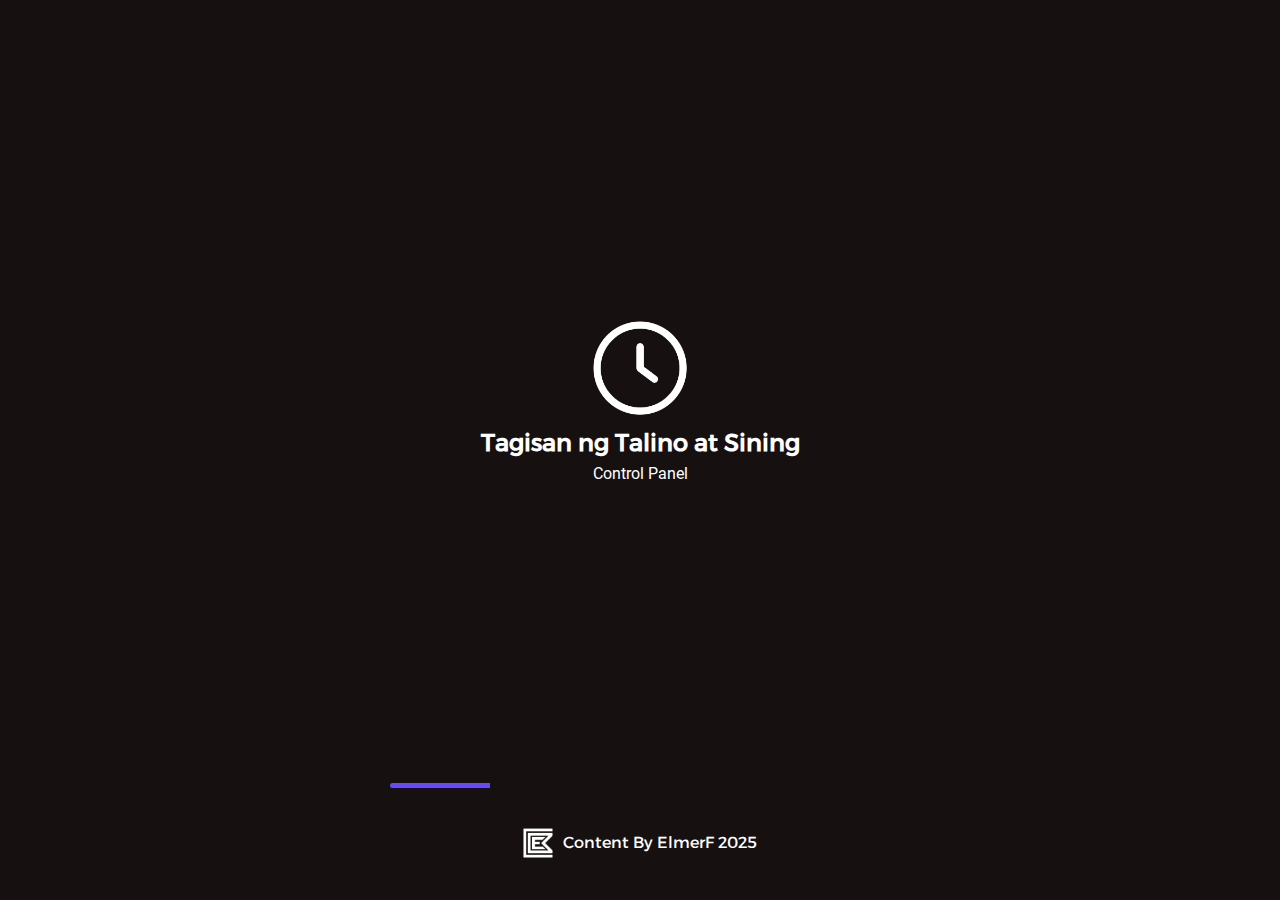
<file: Pages/ELISM24_Controls.html>
<!DOCTYPE html>
<html lang="en">
<head>
    <title id="Page_Title">
        App by ElmerF
    </title>
    <base href="../">
    <meta charset="UTF-8">
    <meta name="viewport" content="width=device-width, initial-scale=1, minimum-scale=1" />
    <link rel="stylesheet" href="Scripts/Styles/App_Main.css">
    <link rel="icon" type="image/png" href="Assets/Icons/favicon.png" sizes="96x96" id="Page_Favicon">
    <meta 
        property="og:image"
        content="https://elmerf5445.github.io/TNTS-Timer/Assets/Background/Link_Preview.png" 
    />
    <meta 
        property="og:title" 
        content="TNTS Timer" 
    />
    <meta 
        property="og:description" 
        content="Configurable timer for STICM-TNTS-25" 
    />
</head>
<body>
    <!-- <script src="Scripts/Javascript/App_Main.js"></script> -->
    <script src="Scripts/Javascript/FileSaver.js" defer></script>
    <script src="Scripts/Javascript/App_Javascript_Debugging.js" defer></script>
    <script src="Scripts/Javascript/App_Javascript_ERUMAUI_Core.js" defer></script>
    <script src="Scripts/Javascript/App_Javascript_ERUMAUI.js" defer></script>
    <script src="Scripts/Javascript/App_Javascript_Extras.js" defer></script>
    <script src="Scripts/Javascript/App_Javascript_KeyboardControls.js" defer></script>
    <script src="Scripts/Javascript/App_Javascript_Initialization.js" defer></script>
    <script src="Scripts/Javascript/App_Javascript_Projects.js" defer></script>
    <script src="Scripts/Javascript/ERUMAUI_Javascript_Settings.js" defer></script>
    <script src="Scripts/Javascript/ELISM24_Javascript_Controls.js" defer></script>
    <div class="LoadingScreen" id="LoadingScreen">
        <div class="LoadingScreen_Simple" id="LoadingScreen_Simple" Display="none">
            <div class="LoadingScreen_Simple_Main">
                <img class='LoadingScreen_Simple_Main_Icon' src='Assets/Icons/favicon.png' id="LoadingScreen_Icon_Simple" draggable='false' loading='lazy'/>
                <h2 class="LoadingScreen_Simple_Main_Title" id="LoadingScreen_Title_Simple">
                    App by ElmerF
                </h2>
                <p class="LoadingScreen_Simple_Main_Subtitle" id="LoadingScreen_Subtitle_Simple">
                    Template
                </p>
            </div>
            <div class="LoadingScreen_Simple_Bottom">
                <div class="General_Loading LoadingScreen_Simple_Bottom_Loader">
                    <div class="General_Loading_Bar"></div>
                </div>
                <div class="LoadingScreen_Simple_Bottom_Copyright">
                    <img class='LoadingScreen_Simple_Bottom_Copyright_Icon' src='Assets/Icons/favicon.png' draggable='false' loading='lazy' id="LoadingScreen_Copyright_Icon_Simple"/>
                    <p class="LoadingScreen_Simple_Bottom_Copyright_Title" id="LoadingScreen_Copyright_Title_Simple">
                        Content By ElmerF 2024
                    </p>
                </div>
            </div>
        </div>
        <div class="LoadingScreen_Splash" id="LoadingScreen_Splash" Display="none">
            <div class="LoadingScreen_Splash_Window">
                <div class="LoadingScreen_Splash_Window_Image"></div>
                <div class="LoadingScreen_Splash_Window_Main">
                    <img class='LoadingScreen_Splash_Window_Main_Icon' src='Assets/Icons/favicon.png' id="LoadingScreen_Icon_Splash" draggable='false' loading='lazy'/>
                    <div class="LoadingScreen_Splash_Window_Main_Text">
                        <h2 class="LoadingScreen_Splash_Window_Main_Title" id="LoadingScreen_Title_Splash">
                            App by ElmerF
                        </h2>
                        <p class="LoadingScreen_Splash_Window_Main_Subtitle" id="LoadingScreen_Subtitle_Splash">
                            Template
                        </p>
                    </div>
                </div>
                <div class="General_Loading LoadingScreen_Splash_Window_Loader">
                    <div class="General_Loading_Bar"></div>
                </div>
            </div>
            <div class="LoadingScreen_Splash_Bottom">
                <div class="LoadingScreen_Splash_Bottom_Copyright">
                    <img class='LoadingScreen_Splash_Bottom_Copyright_Icon' src='Assets/Icons/favicon.png' id="LoadingScreen_Copyright_Icon_Splash" draggable='false' loading='lazy'/>
                    <p class="LoadingScreen_Splash_Bottom_Copyright_Title" id="LoadingScreen_Copyright_Title_Splash">
                        Content By ElmerF 2024
                    </p>
                </div>
            </div>
        </div>
        <div class="LoadingScreen_Custom" id="LoadingScreen_Custom" Display="none">
            Custom stuff here
        </div>
    </div>
    <div class="ClockScreen" id="ClockScreen" State="Inactive" onclick="ClockScreen_Toggle()">
        <div class="ClockScreen_Main">
            <h1 class="ClockScreen_Main_Time" id="ClockScreen_Main_Time">
                10:23
            </h1>
            <p class="ClockScreen_Main_Date" id="ClockScreen_Main_Date">
                Wednesday, 02/07/2024
            </p>
        </div>
        <div class="ClockScreen_Extra">
            <img class='ClockScreen_Extra_Icon' src='Assets/Icons/icon_wifi_offline.png' draggable='false' loading='lazy' id="ClockScreen_Extra_InternetStatus"/>
            <p class="ClockScreen_Extra_Battery" id="ClockScreen_Extra_Battery">
                100%
            </p>
        </div>
    </div>
    <div class="Subwindows" id="Subwindows">
        <div class="Subwindow" id="SubwindowIDHere">
            <div class="Subwindow_TitleBar">
                <h2 class="Subwindow_TitleBar_Title">
                    Subwindow
                </h2>
                <img class='Subwindow_TitleBar_Close' src='Assets/Icons/icon_close.png' draggable='false' loading='lazy' onclick="Subwindows_Close(this.parentNode.parentNode.id)"/>
            </div>
            <div class="Subwindow_Content">
                <h1 class="General_Title">
                    Content of subwindow here
                </h1>
            </div>
            <div class="Subwindow_Bottom">
                <div class="Subwindow_Bottom_Button_SecondaryAction">
                    Secondary action 
                </div>
                <div class="Subwindow_Bottom_Button_PrimaryAction" onclick="Subwindows_Open('ModalIDHere')">
                    Primary action button text here
                </div>
            </div>
        </div>
        <div class="Modal" id="ModalIDHere">
			<div class="Modal_TitleBar">
				<h2 class="Modal_TitleBar_Title">
					Modal / Confirmation
				</h2>
			</div>
			<div class="Modal_Content">
				<p class="General_Paragraph">
					In this format, the box closes if either the Esc button is pressed, or the user clicks any of the
					button in the bottom section of the window.
				</p>
			</div>
			<div class="Modal_Content_Bottom">
				<div class="Subwindow_Bottom_Button_SecondaryAction">
					Secondary action
				</div>
				<div class="Subwindow_Bottom_Button_PrimaryAction" onclick="Subwindows_Close('ModalIDHere')">
					Primary action
				</div>
			</div>
		</div>
        <div class="Subwindow Projects" id="Projects_List_Window">
            <div class="Subwindow_TitleBar">
                <h2 class="Subwindow_TitleBar_Title">
                    Projects
                </h2>
                <img class='Subwindow_TitleBar_Close' src='Assets/Icons/icon_close.png' draggable='false' loading='lazy' onclick="Subwindows_Close(this.parentNode.parentNode.id)"/>
            </div>
            <div class="Subwindow_Content">
                <h3 class="General_Title">
                    Currently loaded project
                </h3>
                <div class="Projects_CurrentlyLoaded">
                    <div class="Projects_CurrentlyLoaded_Information">
                        <h3 class="Projects_CurrentlyLoaded_Information_Title" id="Projects_CurrentlyLoaded_Information_Title">
                            No project loaded
                        </h3>
                        <div class="Projects_CurrentlyLoaded_Information_Details">
                            <p class="Projects_CurrentlyLoaded_Information_Details_Item" id="Projects_CurrentlyLoaded_Information_Status">
                                Select a project below or create a new one to start saving your progress.
                            </p>
                        </div>
                    </div>
                    <div class="Projects_CurrentlyLoaded_Controls" id="Projects_CurrentlyLoaded_Controls">
                        <!-- Program using the Projects system must add their own onclick trigger here or something -->
                        <div class="Projects_CurrentlyLoaded_Controls_Item">
                            <img class='Projects_CurrentlyLoaded_Controls_Item_Icon' src='Assets/Icons/icon_project_save.png' draggable='false' loading='lazy'/>
                        </div>
                        <div class="Projects_CurrentlyLoaded_Controls_Item" onclick="Projects_Save_Project()">
                            <img class='Projects_CurrentlyLoaded_Controls_Item_Icon' src='Assets/Icons/iconNew_save.png' draggable='false' loading='lazy'/>
                        </div>
                    </div>
                </div>
                <h3 class="General_Title">
                    Recent projects
                </h3>
                <div class="Projects_List" id="Projects_List">
                    <div class="Projects_List_Item">
                        <div class="Projects_List_Item_Information">
                            <h3 class="Projects_List_Item_Information_Title">
                                Project name
                            </h3>
                            <div class="Projects_List_Item_Information_Details">
                                <p class="Projects_List_Item_Information_Details_Item">
                                    21 March 2023; 11:26 PM
                                </p>
                                <p class="Projects_List_Item_Information_Details_Item">
                                    ERUMA UI 1.0
                                </p>
                            </div>
                        </div>
                        <div class="Projects_List_Item_Controls">
                            <div class="Projects_List_Item_Controls_Item">
                                <img class='Projects_List_Item_Controls_Item_Icon' src='Assets/Icons/icon_download.png' draggable='false' loading='lazy'/>
                            </div>
                            <div class="Projects_List_Item_Controls_Item">
                                <img class='Projects_List_Item_Controls_Item_Icon' src='Assets/Icons/iconNew_delete.png' draggable='false' loading='lazy'/>
                            </div>
                        </div>
                    </div>
                </div>
            </div>
            <div class="Subwindow_Bottom">
                <div class="Subwindow_Bottom_Button_SecondaryAction" onclick="Subwindows_Close('Projects_List_Window')">
                    Close
                </div>
                <div class="Subwindow_Bottom_Button_SecondaryAction" onclick="Subwindows_Open('Projects_Open_Project_FromFile')">
                    Open project from file
                </div>
                <div class="Subwindow_Bottom_Button_PrimaryAction" onclick="Subwindows_Open('Projects_Create_NewProject')">
                    New project
                </div>
            </div>
        </div>
        <div class="Modal" id="Projects_Create_NewProject">
			<div class="Modal_TitleBar">
				<h2 class="Modal_TitleBar_Title">
					Create new project
				</h2>
			</div>
			<div class="Modal_Content">
				<p class="General_Paragraph">
					Specify a project name below. The data will be stored in your browser.
				</p>
                <input class="Input_Text" type="text" id="Projects_Create_NewProject_Name" placeholder="Project name" oninput="Projects_Check_Input(this.id, 'Projects_Create_NewProject_Name_Consequence')"/>
			</div>
			<div class="Modal_Content_Bottom">
				<div class="Subwindow_Bottom_Button_SecondaryAction" onclick="Subwindows_Close('Projects_Create_NewProject')">
                    Cancel
				</div>
				<div class="Subwindow_Bottom_Button_PrimaryAction" id="Projects_Create_NewProject_Name_Consequence" onclick="Projects_Create_NewProject_Check_Existence()" Clickability="Disabled">
					Create project
				</div>
			</div>
		</div>
        <div class="Modal" id="Projects_Create_NewProject_Overwrite">
			<div class="Modal_TitleBar">
				<h2 class="Modal_TitleBar_Title">
					Project name already exists
				</h2>
			</div>
			<div class="Modal_Content">
				<p class="General_Paragraph">
                    The project name already exists. You can choose to overwrite the data in it or rename your project to a name that doesn't exist yet.
				</p>
			</div>
			<div class="Modal_Content_Bottom">
				<div class="Subwindow_Bottom_Button_SecondaryAction" onclick="Subwindows_Close('Projects_Create_NewProject_Overwrite')">
                    Cancel
				</div>
				<div class="Subwindow_Bottom_Button_PrimaryAction" onclick="Projects_Create_NewProject_Overwrite_ExistingProject()">
					Overwrite project
				</div>
			</div>
		</div>
        <div class="Modal" id="Projects_Open_Project_FromFile">
			<div class="Modal_TitleBar">
				<h2 class="Modal_TitleBar_Title">
					Open project from file
				</h2>
			</div>
			<div class="Modal_Content">
				<p class="General_Paragraph">
                    Add a valid .JSON file below that contains the project data. The system will automatically save it into your local storage as a new project.
				</p>
                <input type="file" id="Projects_Open_Project_FromFile_Input" accept=".json" class="Input_Text"/>
			</div>
			<div class="Modal_Content_Bottom">
				<div class="Subwindow_Bottom_Button_SecondaryAction" onclick="Subwindows_Close('Projects_Open_Project_FromFile')">
                    Cancel
				</div>
				<div class="Subwindow_Bottom_Button_PrimaryAction" onclick="Projects_Upload_Project()">
					Save to local storage
				</div>
			</div>
		</div>
    </div>
    <div class="Toasts" Position="Right" id="Toasts">
        <!-- <div class="Toast">
            <img class='Toast_Icon' src='Assets/Icons/placeholder.png' draggable='false' loading='lazy'/>
            <h2 class="Toast_Title">
                Hello!
            </h2>
            <p class="Toast_Content">
                This is a normal toast notification.
            </p>
        </div> -->
    </div>
    <div class="Overlays" id="Overlays">
        <div class="Debugger_Console" id="Debugger_Console" style="display: none">
			<div class="Debugger_Console_Results" id="Debugger_Console_Text"></div>
			<div class="Debugger_Console_CommandEntry">
				<input class="Debugger_Console_CommandEntry_Input" id="Debugger_Console_CommandEntry_Input"
					placeholder="Enter console command and press Enter"></input>
			</div>
		</div>
        <div class="Header_PageNavigation_Menu" id="Header_PageNavigation_Menu" State="Inactive">
            <div class="Header_PageNavigation_Menu_Navigation Header_PageNavigation_Menu_Content">
                <h1 class="Header_PageNavigation_Menu_Title" id="Header_PageNavigation_Menu_Title">
                    ERUMA UI 1.0
                </h1>
                <div class="Header_PageNavigation_Menu_Buttons" id="Header_PageNavigation_Menu_Links">
                    <!-- <div class="Header_PageNavigation_Menu_Button_Item">
                        <img class='Header_PageNavigation_Menu_Button_Item_Icon' src='Assets/Icons/placeholder.png' draggable='false' loading='lazy'/>
                        <p class="Header_PageNavigation_Menu_Button_Item_Text">
                            Home
                        </p>
                    </div>
                    <div class="Header_PageNavigation_Menu_Button_Item">
                        <img class='Header_PageNavigation_Menu_Button_Item_Icon' src='Assets/Icons/placeholder.png' draggable='false' loading='lazy'/>
                        <p class="Header_PageNavigation_Menu_Button_Item_Text">
                            Home
                        </p>
                    </div> -->
                </div>
            </div>
            <div class="Header_PageNavigation_Menu_Actions Header_PageNavigation_Menu_Content">
                <h1 class="Header_PageNavigation_Menu_Title">
                    Page Actions
                </h1>
                <div class="Header_PageNavigation_Menu_Buttons" id="Header_PageActions_Menu_Links">
                    <div class="Header_PageNavigation_Menu_Button_Item">
                        <img class='Header_PageNavigation_Menu_Button_Item_Icon' src='Assets/Icons/placeholder.png' draggable='false' loading='lazy'/>
                        <p class="Header_PageNavigation_Menu_Button_Item_Text">
                            Home
                        </p>
                    </div>
                    <div class="Header_PageNavigation_Menu_Button_Item">
                        <img class='Header_PageNavigation_Menu_Button_Item_Icon' src='Assets/Icons/placeholder.png' draggable='false' loading='lazy'/>
                        <p class="Header_PageNavigation_Menu_Button_Item_Text">
                            Home
                        </p>
                    </div>
                    <div class="Header_PageNavigation_Menu_Button_Item">
                        <img class='Header_PageNavigation_Menu_Button_Item_Icon' src='Assets/Icons/placeholder.png' draggable='false' loading='lazy'/>
                        <p class="Header_PageNavigation_Menu_Button_Item_Text">
                            Home
                        </p>
                    </div>
                    <div class="Header_PageNavigation_Menu_Button_Item">
                        <img class='Header_PageNavigation_Menu_Button_Item_Icon' src='Assets/Icons/placeholder.png' draggable='false' loading='lazy'/>
                        <p class="Header_PageNavigation_Menu_Button_Item_Text">
                            Home
                        </p>
                    </div>
                    <div class="Header_PageNavigation_Menu_Button_Item">
                        <img class='Header_PageNavigation_Menu_Button_Item_Icon' src='Assets/Icons/placeholder.png' draggable='false' loading='lazy'/>
                        <p class="Header_PageNavigation_Menu_Button_Item_Text">
                            Home
                        </p>
                    </div>
                    <div class="Header_PageNavigation_Menu_Button_Item">
                        <img class='Header_PageNavigation_Menu_Button_Item_Icon' src='Assets/Icons/placeholder.png' draggable='false' loading='lazy'/>
                        <p class="Header_PageNavigation_Menu_Button_Item_Text">
                            Home
                        </p>
                    </div>
                    <div class="Header_PageNavigation_Menu_Button_Item">
                        <img class='Header_PageNavigation_Menu_Button_Item_Icon' src='Assets/Icons/placeholder.png' draggable='false' loading='lazy'/>
                        <p class="Header_PageNavigation_Menu_Button_Item_Text">
                            Home
                        </p>
                    </div>
                    <div class="Header_PageNavigation_Menu_Button_Item">
                        <img class='Header_PageNavigation_Menu_Button_Item_Icon' src='Assets/Icons/placeholder.png' draggable='false' loading='lazy'/>
                        <p class="Header_PageNavigation_Menu_Button_Item_Text">
                            Home
                        </p>
                    </div>
                </div>
            </div>
        </div>
        <div class="Header_StatusTray_Menu" id="Header_StatusTray_Menu" State="Inactive">
            <img class='Header_StatusTray_Menu_Close' src='Assets/Icons/icon_close.png' draggable='false' loading='lazy' onclick="Header_Toggle_StatusTray()"/>
            <div class="Header_StatusTray_Menu_Clock Header_StatusTray_Menu_Content">
                <h1 class="Header_StatusTray_Menu_Clock_Clock" id="Header_StatusTray_Menu_Clock_Clock">
                    10:17 PM
                </h1>
                <p class="Header_StatusTray_Menu_Clock_Date" id="Header_StatusTray_Menu_Clock_Date">
                    Sunday, 02/04/2024
                </p>
            </div>
            <div class="Header_StatusTray_Menu_Battery Header_StatusTray_Menu_Content">
                <h1 class="Header_StatusTray_Menu_Battery_Percentage" id="Header_StatusTray_Menu_Battery_Percentage">
                    100%
                </h1>
                <p class="Header_StatusTray_Menu_Battery_Status" id="Header_StatusTray_Menu_Battery_Status">
                    Fully charged
                </p>
            </div>
            <div class="Header_StatusTray_Menu_InternetStatus Header_StatusTray_Menu_Content">
                <h1 class="Header_StatusTray_Menu_InternetStatus_Status" id="Header_StatusTray_Menu_InternetStatus_Status">
                    Connected
                </h1>
                <p class="Header_StatusTray_Menu_InternetStatus_Description" id="Header_StatusTray_Menu_InternetStatus_Description">
                    You are connected to the internet. Features that require an internet connection will function properly.
                </p>
                <a href="https://fast.com" target="_blank">
                    <div class="Header_PageNavigation_Menu_Button_Item General_Button_Primary">
                        <img class='General_Button_Icon Header_PageNavigation_Menu_Button_Item_Icon' src='Assets/Icons/placeholder.png' draggable='false' loading='lazy' Position="Left"/>
                        <p class="Header_PageNavigation_Menu_Button_Item_Text" style="color: var(--BG-Color-Button-Primary-Text);">
                            Speedtest
                        </p>
                    </div>
                </a>
            </div>
        </div>
        
    </div>
    <div class="Header_SidebarToggle" id="Header_SidebarToggle" onclick="Sidebar_Toggle()">
        <img class='Header_SidebarToggle_Icon' src='Assets/Icons/icon_hamburgermenu.png' draggable='false' loading='lazy' id="Header_SidebarToggle_Icon"/>
    </div>
    <header class="Header" id="Header" Style_Margin_SidebarToggle="Enabled" Style_Margin_Sidebar="Enabled">
		<div class="Header_PageNavigation" id="Header_PageNavigation" onclick="Header_Toggle_PageNavigation()">
			<img src="Assets/Icons/favicon.png" class="Header_PageNavigation_Icon" id="Header_PageNavigation_Icon"></img>
			<h2 class="Header_PageNavigation_Title" id="Header_PageNavigation_Title">
				Home
			</h2>
		</div>
		<div class="Header_Content" id="pageElement_Header_Actions">
            <h3 class="Header_Content_Title" id="pageElement_Header_Title">
                Tab name
            </h3>
		</div>
		<div class="Header_StatusTray" id="Header_StatusTray" onclick="Header_Toggle_StatusTray()">
			<div class="Header_StatusTray_Clock" id="Header_StatusTray_Clock">
				<h1 class="Header_StatusTray_Clock_Time" id="Header_StatusTray_Clock_Time">
					6:05 PM
                </h1>
			</div>
			<div class="Header_StatusTray_Battery" id="Header_StatusTray_Battery">
				<h1 class="Header_StatusTray_Battery_Percentage" id="Header_StatusTray_Battery_Percentage">
					57%
                </h1>
			</div>
			<div class="Header_StatusTray_Extras" id="Header_StatusTray_Extras">
                <img class='Header_StatusTray_Extras_Icon' src='Assets/Icons/icon_wifi_offline.png' draggable='false' loading='lazy' id="Header_StatusTray_Extras_InternetStatus"/>
			</div>
		</div>
    </header>
    <header class="Ribbon" id="Ribbon" Style_Margin_Sidebar="Enabled" Style_Margin_Header="Enabled">
        <div class="Ribbon_Section" id="Ribbon_TabIDHere">
			<div class="Ribbon_Section_Item" onclick="ELISM_Display_Open()">
				<img class="Ribbon_Section_Item_Icon" src="Assets/Icons/icon_expand.png" />
				<p class="Ribbon_Section_Item_Text">
					Open display window
				</p>
			</div>
		</div>
        <div class="Ribbon_Section" id="Ribbon_TabIDHere2">
			<div class="Ribbon_Section_Item">
				<img class="Ribbon_Section_Item_Icon" src="Assets/Icons/placeholder.png" />
				<p class="Ribbon_Section_Item_Text">
					Button 2
				</p>
			</div>
			<div class="Ribbon_Section_Item">
				<img class="Ribbon_Section_Item_Icon" src="Assets/Icons/placeholder.png" />
				<p class="Ribbon_Section_Item_Text">
					Button 2
				</p>
			</div>
            <div class="Ribbon_Section_Item">
				<img class="Ribbon_Section_Item_Icon" src="Assets/Icons/placeholder.png" />
				<p class="Ribbon_Section_Item_Text">
					Button 2
				</p>
			</div>
		</div>
    </header>
    <div class="Tabs_Vertical_Container_Selector Sidebar" id="Sidebar" State="Collapsed" Style_Margin_Header="Enabled">
        <div class="Tabs_Vertical_Container_Selector_Item" id="TabIDHere" onclick="Tabs_ChangeTab(this.id, 'Vertical')" Tabs_Tab_Title="Stand Up and Deliver" Tabs_Tab_Target_Container="Content" Tabs_Tab_Target_Tab="tab_TabIDHere" Tabs_UseRibbon="true" Tabs_Tab_Target_Ribbon="Ribbon_TabIDHere" Tabs_UseHeaderTitle="true" State="Selected">
			<div class="Tabs_Vertical_Container_Selector_Item_Icon">
				<h2 class="Tabs_Vertical_Container_Selector_Item_Icon_Icon">
					1
				</h2>
			</div>
			<p class="Tabs_Vertical_Container_Selector_Item_Text">
				Tab 1
			</p>
		</div>
		<div class="Tabs_Vertical_Container_Selector_Item" id="TabIDHere2" onclick="Tabs_ChangeTab(this.id, 'Vertical')" Tabs_Tab_Title="Tab 2" Tabs_Tab_Target_Container="Content" Tabs_Tab_Target_Tab="tab_TabIDHere2" Tabs_UseRibbon="true" Tabs_Tab_Target_Ribbon="Ribbon_TabIDHere2" Tabs_UseHeaderTitle="true" Tabs_UseFullContainer="false">
			<div class="Tabs_Vertical_Container_Selector_Item_Icon">
				<img src="Assets/Icons/placeholder.png" class="Tabs_Vertical_Container_Selector_Item_Icon_Icon"/>
			</div>
			<p class="Tabs_Vertical_Container_Selector_Item_Text">
				Tab 2
			</p>
            
		</div>
		<div class="Tabs_Vertical_Container_Selector_Item" id="TabIDHere3" onclick="Tabs_ChangeTab(this.id, 'Vertical')" Tabs_Tab_Title="New UI Elements" Tabs_Tab_Target_Container="Content" Tabs_Tab_Target_Tab="tab_TabIDHere3" Tabs_UseRibbon="hide" Tabs_Tab_Target_Ribbon="Ribbon_TabIDHere2" Tabs_UseHeaderTitle="true" Tabs_UseFullContainer="true">
			<div class="Tabs_Vertical_Container_Selector_Item_Icon">
				<h2 class="Tabs_Vertical_Container_Selector_Item_Icon_Icon">
					3
				</h2>
			</div>
			<p class="Tabs_Vertical_Container_Selector_Item_Text">
				Tab 3
			</p>
		</div>
    </div>
    <div class="MainContent_Container" id="MainContent_Container">
        <div class="MainContent_Container_Pusher" id="MainContent_Container_Pusher"></div>
        <main class="MainContent" id="MainContent" Style_Margin_Header="Enabled" Style_Margin_Ribbon="Enabled" Style_Margin_Sidebar="Enabled">
            <div class="Content" id="Content" Style_Margin="Enabled" Tabs_CurrentTab="">
                <div class="Tab_Container_Content_Item Content_Item" id="tab_TabIDHere">
                    <h1 class="General_Title" style="text-align: center;">
                        Control Panel
                    </h1>
                    <div class="ELISM24_Controls">
                        <div class="ELISM24_Controls_Info">
                            <h1 class="ELISM24_Controls_Info_Time" id="ELISM24_Controls_Info_Time">
                                03:00
                            </h1>
                            <h2 class="ELISM24_Controls_Info_Time_Running" id="ELISM24_Controls_Info_Time_Running">
                                / 0:00
                            </h2>
                            <h3 class="ELISM24_Controls_Info_Team" id="ELISM24_Controls_Info_Team">
                                No contestant name
                            </h3>
                            <!-- <h3 class="ELISM24_Controls_Info_Word" id="ELISM24_Controls_Info_Word">
                                Word
                            </h3> -->
                            <p class="General_Paragraph ELISM24_Controls_Info_Timer_State" id="ELISM24_Controls_Output_Timer_State">
                                Timer state
                            </p>
                        </div>
                        <div class="Toggle" id="ELISM24_Controls_AllowOvertime" onclick="Buttons_Toggle(this.id); ELISM_Timer_Rule_Update('AllowOvertime')" State="Active" style="width: 150px; margin-bottom: 10px;">
                            <div class="Toggle_Indicator"></div>
                            Allow overtime
                        </div>
                        <div class="ELISM24_Controls_Buttons">
                            <button class="General_Button" onclick="ELISM_Timer_Reset()">
                                Reset timer
                            </button>
                            <button class="General_Button" onclick="ELISM_Command_Broadcast('START_TIMER')">
                                Start timer
                            </button>
                            <button class="General_Button" onclick="ELISM_Command_Broadcast('STOP_TIMER')">
                                Stop timer
                            </button>
                            <button class="General_Button" onclick="ELISM_Command_Broadcast('BUZZER')">
                                Play buzzer
                            </button>
                            <!-- <button class="General_Button" onclick="ELISM_Violations_Update()">
                                Violation
                            </button> -->
                        </div>
                        <div class="ELISM24_Controls_Values">
                            <div class="ELISM24_Controls_Values_Card">
                                <input type="text" class="Input_Text" autocomplete="off" id="ELISM24_Controls_Values_Input_StartingTime" placeholder="Starting time (in seconds)" value="180" oninput="ELISM_Timer_StartingTime_Preview()"/>
                                <div style="display: grid; grid-template-columns: auto 1fr; grid-gap: 10px">
                                    <p class="General_Paragraph" id="ELISM24_Controls_Values_Output_StartingTime">
                                        03:00
                                    </p>
                                    <button class="General_Button" onclick="ELISM_Timer_StartingTime_Update(), ELISM_Timer_Reset()">
                                        Update starting time
                                    </button>
                                </div>
                            </div>
                            <!-- <div class="ELISM24_Controls_Values_Card">
                                <input type="text" class="Input_Text" autocomplete="off" id="ELISM24_Controls_Values_Input_ViolationTime" placeholder="Violation time (in seconds)" value="3"/>
                                <button class="General_Button" onclick="ELISM_Timer_ViolationTime_Update()">
                                    Update violation time
                                </button>
                            </div> -->
                            <div class="ELISM24_Controls_Values_Card">
                                <input type="text" class="Input_Text" autocomplete="off" id="ELISM24_Controls_Values_Input_Team" placeholder="Contestant name"/>
                                <button class="General_Button" onclick="ELISM_Team_Update()">
                                    Update contestant name
                                </button>
                            </div>
                            <!-- <div class="ELISM24_Controls_Values_Card">
                                <p class="General_Paragraph" id="ELISM24_Controls_Values_WordDisplayState">
                                    Display state
                                </p>
                                <button class="General_Button" onclick="ELISM_Command_Broadcast('TOGGLE_TIMER_STATE')">
                                    Toggle display state
                                </button>
                            </div> -->
                            <div class="ELISM24_Controls_Values_Card">
                                <p class="General_Paragraph" id="ELISM24_Controls_Values_BannerDisplayState">
                                    Active screen is <b><u>Banner</u></b>
                                </p>
                                <div style="display: grid; grid-template-columns: repeat(auto-fit, minmax(100px, 1fr)); grid-gap: 10px;">
                                    <button class="General_Button" onclick="ELISM_Command_Broadcast('SCREEN_SWITCH', 'Banner')">
                                        Banner
                                    </button>
                                    <button class="General_Button" onclick="ELISM_Command_Broadcast('SCREEN_SWITCH', 'Question')">
                                        Question
                                    </button>
                                    <button class="General_Button" onclick="ELISM_Command_Broadcast('SCREEN_SWITCH', 'Timer')">
                                        Timer
                                    </button>
                                    <button class="General_Button" onclick="ELISM_Command_Broadcast('SCREEN_SWITCH', 'Slides')">
                                        Slides
                                    </button>
                                    <button class="General_Button" onclick="ELISM_Command_Broadcast('SCREEN_SWITCH', 'Clock')">
                                        Clock
                                    </button>
                                </div>
                            </div>
                            <div class="ELISM24_Controls_Values_Card">
                                <textarea type="text" class="Input_Text_Long" autocomplete="off" id="ELISM24_Controls_Values_Input_Question" placeholder="Question" oninput="ELISM_Command_Broadcast('UPDATE_QUESTION_DISPLAY_TEXT', document.getElementById('ELISM24_Controls_Values_Input_Question').value)" Autoresize="true"></textarea>
                            </div>                            
                        </div>
                    </div>
                    <div class="ELISM24_RecordSlides">
                        <div class="ELISM24_Records">
                            <div class="ELISM24_Records_Title">
                                <h2 class="General_Title">
                                    Records
                                </h2>
                                <button class="General_Button" onclick="ELISM_Records_Add()">
                                    Add this record
                                </button>
                            </div>
                            <div class="ELISM24_Records_List_Item" style="font-weight: bolder;">
                                <p class="ELISM24_Records_List_Item_Text">
                                    Contestant
                                </p>
                                <!-- <p class="ELISM24_Records_List_Item_Text">
                                    Word
                                </p> -->
                                <p class="ELISM24_Records_List_Item_Text">
                                    Time remaining
                                </p>
                                <p class="ELISM24_Records_List_Item_Text">
                                    Running time
                                </p>
                                <!-- <p class="ELISM24_Records_List_Item_Text">
                                    Violations
                                </p> -->
                                <span></span>
                            </div>
                            <div class="ELISM24_Records_List" id="ELISM24_Records_List">
                                <div class="ELISM24_Records_List_Item">
                                    <p class="ELISM24_Records_List_Item_Text">
                                        The English Society
                                    </p>
                                    <p class="ELISM24_Records_List_Item_Text">
                                        Library
                                    </p>
                                    <p class="ELISM24_Records_List_Item_Text">
                                        1:58
                                    </p>
                                    <p class="ELISM24_Records_List_Item_Text">
                                        0:02
                                    </p>
                                    <p class="ELISM24_Records_List_Item_Text">
                                        0
                                    </p>
                                    <button class="General_Button ELISM24_Records_List_Item_Delete">
                                        <img src="Assets/Icons/iconNew_delete.png" alt=""/>
                                    </button>
                                </div>
                            </div>
                        </div>
                        <div class="ELISM24_Controls_Slides">
                            <h2 class="General_Title">
                                Slides
                            </h2>
                            <div class="ELISM24_Controls_Slides_List">
                                <button class="General_Button ELISM24_Controls_Values_Card ELISM24_Controls_Slides_Item" onclick="ELISM_Command_Broadcast('SLIDE_SWITCH', 6)">
                                    <div class="ELISM24_Controls_Slides_Item_Thumbnail">
                                        <img class="ELISM24_Controls_Slides_Item_Thumbnail_Image" src="Assets/Images/Slide_6.png" loading="lazy"/>
                                    </div>
                                    <p class="General_Paragraph ELISM24_Controls_Slides_Text">
                                        Title w/ Contest
                                    </p>
                                </button> 
                                <button class="General_Button ELISM24_Controls_Values_Card ELISM24_Controls_Slides_Item" onclick="ELISM_Command_Broadcast('SLIDE_SWITCH', 7)">
                                    <div class="ELISM24_Controls_Slides_Item_Thumbnail">
                                        <img class="ELISM24_Controls_Slides_Item_Thumbnail_Image" src="Assets/Images/Slide_7.png" loading="lazy"/>
                                    </div>
                                    <p class="General_Paragraph ELISM24_Controls_Slides_Text">
                                        Judges
                                    </p>
                                </button> 
                                <button class="General_Button ELISM24_Controls_Values_Card ELISM24_Controls_Slides_Item" onclick="ELISM_Command_Broadcast('SLIDE_SWITCH', 1)">
                                    <div class="ELISM24_Controls_Slides_Item_Thumbnail">
                                        <img class="ELISM24_Controls_Slides_Item_Thumbnail_Image" src="Assets/Images/Slide_1.png" loading="lazy"/>
                                    </div>
                                    <p class="General_Paragraph ELISM24_Controls_Slides_Text">
                                        Mechanics 1 - 3
                                    </p>
                                </button> 
                                <button class="General_Button ELISM24_Controls_Values_Card ELISM24_Controls_Slides_Item" onclick="ELISM_Command_Broadcast('SLIDE_SWITCH', 2)">
                                    <div class="ELISM24_Controls_Slides_Item_Thumbnail">
                                        <img class="ELISM24_Controls_Slides_Item_Thumbnail_Image" src="Assets/Images/Slide_2.png" loading="lazy"/>
                                    </div>
                                    <p class="General_Paragraph ELISM24_Controls_Slides_Text">
                                        Mechanics 4 - 6
                                    </p>
                                </button> 
                                <button class="General_Button ELISM24_Controls_Values_Card ELISM24_Controls_Slides_Item" onclick="ELISM_Command_Broadcast('SLIDE_SWITCH', 3)">
                                    <div class="ELISM24_Controls_Slides_Item_Thumbnail">
                                        <img class="ELISM24_Controls_Slides_Item_Thumbnail_Image" src="Assets/Images/Slide_3.png" loading="lazy"/>
                                    </div>
                                    <p class="General_Paragraph ELISM24_Controls_Slides_Text">
                                        Mechanics 7 - 9
                                    </p>
                                </button>
                                <button class="General_Button ELISM24_Controls_Values_Card ELISM24_Controls_Slides_Item" onclick="ELISM_Command_Broadcast('SLIDE_SWITCH', 4)">
                                    <div class="ELISM24_Controls_Slides_Item_Thumbnail">
                                        <img class="ELISM24_Controls_Slides_Item_Thumbnail_Image" src="Assets/Images/Slide_4.png" loading="lazy"/>
                                    </div>
                                    <p class="General_Paragraph ELISM24_Controls_Slides_Text">
                                        Mechanics 10 - 11
                                    </p>
                                </button>
                                <button class="General_Button ELISM24_Controls_Values_Card ELISM24_Controls_Slides_Item" onclick="ELISM_Command_Broadcast('SLIDE_SWITCH', 5)">
                                    <div class="ELISM24_Controls_Slides_Item_Thumbnail">
                                        <img class="ELISM24_Controls_Slides_Item_Thumbnail_Image" src="Assets/Images/Slide_5.png" loading="lazy"/>
                                    </div>
                                    <p class="General_Paragraph ELISM24_Controls_Slides_Text">
                                        Mechanics 12 - 13
                                    </p>
                                </button>    
                            </div>
                            
                        </div>
                    </div>
                    <div class="ELISM24_Controls">
                        <div class="ELISM24_Controls_Values">
                            <div class="ELISM24_Controls_Values_Card">
                                <p class="General_Paragraph">
                                    Screen_Banner
                                </p>
                                <textarea type="text" class="Input_Text_Long" Autoresize="true" autocomplete="off" id="ELISM24_Controls_Values_Input_CSS_Banner" placeholder="CSS code" oninput="ELISM_Command_Broadcast('EDIT_CSS_BANNER', this.value)"></textarea>
                            </div>
                            <div class="ELISM24_Controls_Values_Card">
                                <p class="General_Paragraph">
                                    Screen_Question
                                </p>
                                <textarea type="text" class="Input_Text_Long" Autoresize="true" autocomplete="off" id="ELISM24_Controls_Values_Input_CSS_Question" placeholder="CSS code" oninput="ELISM_Command_Broadcast('EDIT_CSS_QUESTION', this.value)"></textarea>
                            </div>
                            <div class="ELISM24_Controls_Values_Card">
                                <p class="General_Paragraph">
                                    Screen_Timer
                                </p>
                                <textarea type="text" class="Input_Text_Long" Autoresize="true" autocomplete="off" id="ELISM24_Controls_Values_Input_CSS_Timer" placeholder="CSS code" oninput="ELISM_Command_Broadcast('EDIT_CSS_TIMER', this.value)"></textarea>
                            </div>
                            <div class="ELISM24_Controls_Values_Card">
                                <p class="General_Paragraph">
                                    Screen_Slides
                                </p>
                                <textarea type="text" class="Input_Text_Long" Autoresize="true" autocomplete="off" id="ELISM24_Controls_Values_Input_CSS_Slides" placeholder="CSS code" oninput="ELISM_Command_Broadcast('EDIT_CSS_SLIDES', this.value)"></textarea>
                            </div>
                            <div class="ELISM24_Controls_Values_Card">
                                <p class="General_Paragraph">
                                    Screen_Clock
                                </p>
                                <textarea type="text" class="Input_Text_Long" Autoresize="true" autocomplete="off" id="ELISM24_Controls_Values_Input_CSS_Clock" placeholder="CSS code" oninput="ELISM_Command_Broadcast('EDIT_CSS_CLOCK', this.value)"></textarea>
                            </div>
                        </div>
                    </div>
                    
                </div>
                <div class="Tab_Container_Content_Item Content_Item" id="tab_TabIDHere2">
                    <h1 class="General_Title">
                        Tab 2
                    </h1>
                    <div class="Tab_Horizontal_Container_Selector" id="Tab_Horizontal_Container_Selector">
                        <div class="Tab_Horizontal_Container_Selector_Item" onclick="Tabs_ChangeTab(this.id, 'Horizontal')" id="Tabs_Horizontal_Button_1" Tabs_Tab_Title = "Title for title bar here" Tabs_Tab_Target_Container = "Tabs_Tab_Target_Container_Horizontal_1" Tabs_Tab_Target_Tab = "HorizontalTab_Hori_Tab_IDHere_1" State="Selected">
                            <img src="Assets/Icons/placeholder.png" class="Tab_Horizontal_Container_Selector_Item_Icon">
                            <p class="Tab_Horizontal_Container_Selector_Item_Text">
                                Tab 1
                            </p>
                        </div>
                        <div class="Tab_Horizontal_Container_Selector_Item" onclick="Tabs_ChangeTab(this.id, 'Horizontal')" id="Tabs_Horizontal_Button_2" Tabs_Tab_Title = "Title for title bar here" Tabs_Tab_Target_Container = "Tabs_Tab_Target_Container_Horizontal_1" Tabs_Tab_Target_Tab = "HorizontalTab_Hori_Tab_IDHere_2">
                            <img src="Assets/Icons/placeholder.png" class="Tab_Horizontal_Container_Selector_Item_Icon">
                            <p class="Tab_Horizontal_Container_Selector_Item_Text">
                                Tab 2
                            </p>
                        </div>
                        <div class="Tab_Horizontal_Container_Selector_Item" onclick="Tabs_ChangeTab(this.id, 'Horizontal')" id="Tabs_Horizontal_Button_3" Tabs_Tab_Title = "Title for title bar here" Tabs_Tab_Target_Container = "Tabs_Tab_Target_Container_Horizontal_1" Tabs_Tab_Target_Tab = "HorizontalTab_Hori_Tab_IDHere_3">
                            <img src="Assets/Icons/placeholder.png" class="Tab_Horizontal_Container_Selector_Item_Icon">
                            <p class="Tab_Horizontal_Container_Selector_Item_Text">
                                Tab 333333333
                            </p>
                        </div>
                        <div class="Tab_Horizontal_Container_Selector_Item" onclick="Tabs_ChangeTab(this.id, 'Horizontal')" id="Tabs_Horizontal_Button_4" Tabs_Tab_Title = "Title for title bar here" Tabs_Tab_Target_Container = "Tabs_Tab_Target_Container_Horizontal_1" Tabs_Tab_Target_Tab = "HorizontalTab_Hori_Tab_IDHere_4">
                            <img src="Assets/Icons/placeholder.png" class="Tab_Horizontal_Container_Selector_Item_Icon">
                            <p class="Tab_Horizontal_Container_Selector_Item_Text">
                                Tab 444444444444444444444444
                            </p>
                        </div>
                    </div>
    
                    <div class="Tab_Horizontal_Container_Content" id="Tabs_Tab_Target_Container_Horizontal_1" Tabs_CurrentTab = "">
                        <div class="Tab_Container_Content_Item" id="HorizontalTab_Hori_Tab_IDHere_1">
                            Content 1
                        </div>
                        <div class="Tab_Container_Content_Item" id="HorizontalTab_Hori_Tab_IDHere_2">
                            Content 2
                        </div>
                        <div class="Tab_Container_Content_Item" id="HorizontalTab_Hori_Tab_IDHere_3">
                            Content 3
                        </div>
                        <div class="Tab_Container_Content_Item" id="HorizontalTab_Hori_Tab_IDHere_4">
                            Content 4
                        </div>
                    </div>	
                </div>
                <div class="Tab_Container_Content_Item Content_Item" id="tab_TabIDHere3">
                    <h1 class="General_Title">
                        Tab 3
                    </h1>
                </div>
            </div>
        </main>
    </div>
    
</body>
</html>
</file>
<file: Scripts/Styles/App_Main.css>
/*
    Import all necessary CSS files here
*/
@import "App_Stylesheet_Reference.css";
@import "App_Stylesheet_UI.css";
@import "App_Stylesheet_Debugging.css";
@import "App_Stylesheet_Animations.css";
@import "App_Stylesheet_Responsiveness.css";
@import "ELISM24_Stylesheet.css";
</file>
